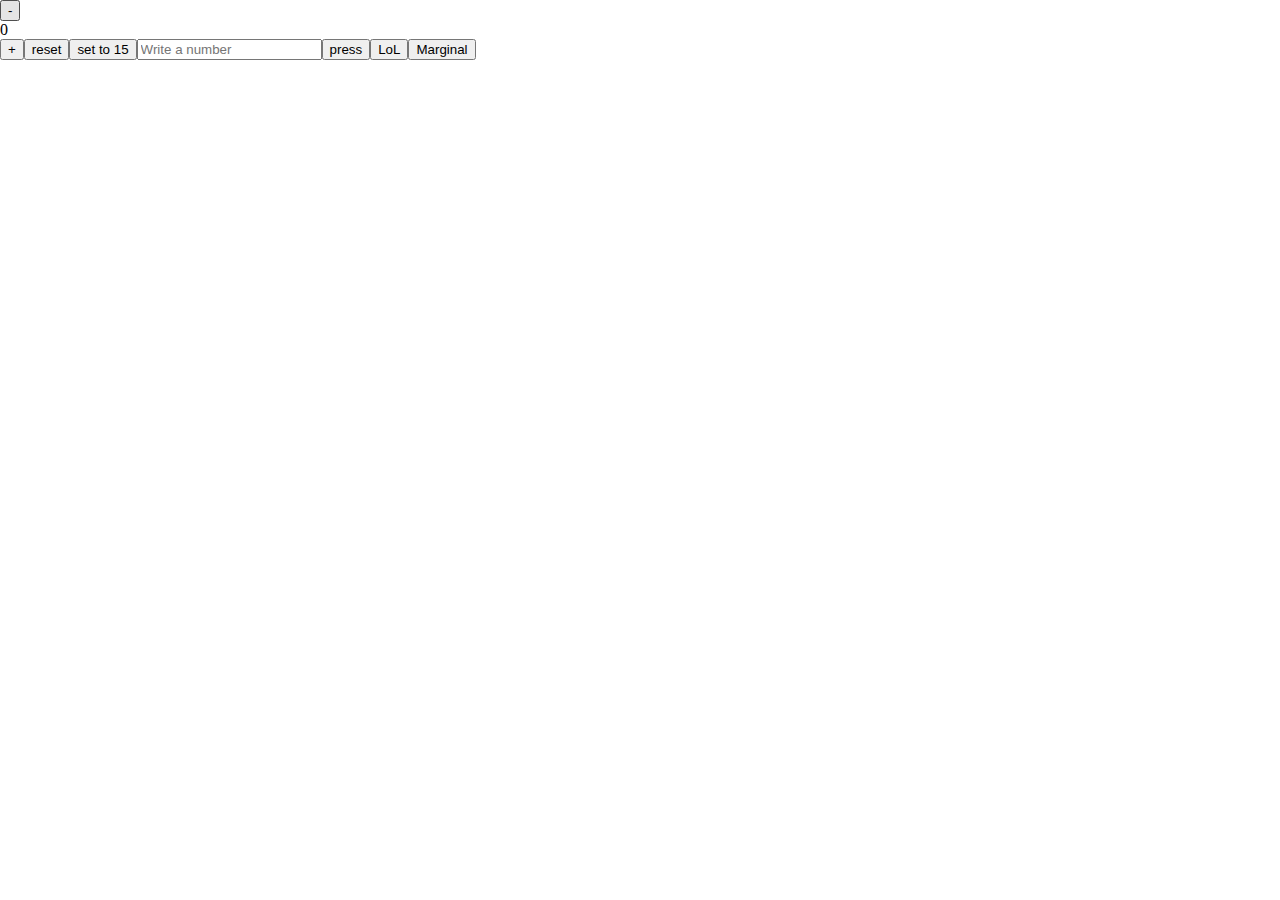
<file: index.html>
<!DOCTYPE HTML>
<html>
<head>
  <meta charset="UTF-8">
  <title>Main</title>
  <style>body { padding: 0; margin: 0; }</style>
</head>

<body>

<pre id="elm"></pre>

<script>
try {
(function(scope){
'use strict';

function F(arity, fun, wrapper) {
  wrapper.a = arity;
  wrapper.f = fun;
  return wrapper;
}

function F2(fun) {
  return F(2, fun, function(a) { return function(b) { return fun(a,b); }; })
}
function F3(fun) {
  return F(3, fun, function(a) {
    return function(b) { return function(c) { return fun(a, b, c); }; };
  });
}
function F4(fun) {
  return F(4, fun, function(a) { return function(b) { return function(c) {
    return function(d) { return fun(a, b, c, d); }; }; };
  });
}
function F5(fun) {
  return F(5, fun, function(a) { return function(b) { return function(c) {
    return function(d) { return function(e) { return fun(a, b, c, d, e); }; }; }; };
  });
}
function F6(fun) {
  return F(6, fun, function(a) { return function(b) { return function(c) {
    return function(d) { return function(e) { return function(f) {
    return fun(a, b, c, d, e, f); }; }; }; }; };
  });
}
function F7(fun) {
  return F(7, fun, function(a) { return function(b) { return function(c) {
    return function(d) { return function(e) { return function(f) {
    return function(g) { return fun(a, b, c, d, e, f, g); }; }; }; }; }; };
  });
}
function F8(fun) {
  return F(8, fun, function(a) { return function(b) { return function(c) {
    return function(d) { return function(e) { return function(f) {
    return function(g) { return function(h) {
    return fun(a, b, c, d, e, f, g, h); }; }; }; }; }; }; };
  });
}
function F9(fun) {
  return F(9, fun, function(a) { return function(b) { return function(c) {
    return function(d) { return function(e) { return function(f) {
    return function(g) { return function(h) { return function(i) {
    return fun(a, b, c, d, e, f, g, h, i); }; }; }; }; }; }; }; };
  });
}

function A2(fun, a, b) {
  return fun.a === 2 ? fun.f(a, b) : fun(a)(b);
}
function A3(fun, a, b, c) {
  return fun.a === 3 ? fun.f(a, b, c) : fun(a)(b)(c);
}
function A4(fun, a, b, c, d) {
  return fun.a === 4 ? fun.f(a, b, c, d) : fun(a)(b)(c)(d);
}
function A5(fun, a, b, c, d, e) {
  return fun.a === 5 ? fun.f(a, b, c, d, e) : fun(a)(b)(c)(d)(e);
}
function A6(fun, a, b, c, d, e, f) {
  return fun.a === 6 ? fun.f(a, b, c, d, e, f) : fun(a)(b)(c)(d)(e)(f);
}
function A7(fun, a, b, c, d, e, f, g) {
  return fun.a === 7 ? fun.f(a, b, c, d, e, f, g) : fun(a)(b)(c)(d)(e)(f)(g);
}
function A8(fun, a, b, c, d, e, f, g, h) {
  return fun.a === 8 ? fun.f(a, b, c, d, e, f, g, h) : fun(a)(b)(c)(d)(e)(f)(g)(h);
}
function A9(fun, a, b, c, d, e, f, g, h, i) {
  return fun.a === 9 ? fun.f(a, b, c, d, e, f, g, h, i) : fun(a)(b)(c)(d)(e)(f)(g)(h)(i);
}

console.warn('Compiled in DEV mode. Follow the advice at https://elm-lang.org/0.19.1/optimize for better performance and smaller assets.');


var _JsArray_empty = [];

function _JsArray_singleton(value)
{
    return [value];
}

function _JsArray_length(array)
{
    return array.length;
}

var _JsArray_initialize = F3(function(size, offset, func)
{
    var result = new Array(size);

    for (var i = 0; i < size; i++)
    {
        result[i] = func(offset + i);
    }

    return result;
});

var _JsArray_initializeFromList = F2(function (max, ls)
{
    var result = new Array(max);

    for (var i = 0; i < max && ls.b; i++)
    {
        result[i] = ls.a;
        ls = ls.b;
    }

    result.length = i;
    return _Utils_Tuple2(result, ls);
});

var _JsArray_unsafeGet = F2(function(index, array)
{
    return array[index];
});

var _JsArray_unsafeSet = F3(function(index, value, array)
{
    var length = array.length;
    var result = new Array(length);

    for (var i = 0; i < length; i++)
    {
        result[i] = array[i];
    }

    result[index] = value;
    return result;
});

var _JsArray_push = F2(function(value, array)
{
    var length = array.length;
    var result = new Array(length + 1);

    for (var i = 0; i < length; i++)
    {
        result[i] = array[i];
    }

    result[length] = value;
    return result;
});

var _JsArray_foldl = F3(function(func, acc, array)
{
    var length = array.length;

    for (var i = 0; i < length; i++)
    {
        acc = A2(func, array[i], acc);
    }

    return acc;
});

var _JsArray_foldr = F3(function(func, acc, array)
{
    for (var i = array.length - 1; i >= 0; i--)
    {
        acc = A2(func, array[i], acc);
    }

    return acc;
});

var _JsArray_map = F2(function(func, array)
{
    var length = array.length;
    var result = new Array(length);

    for (var i = 0; i < length; i++)
    {
        result[i] = func(array[i]);
    }

    return result;
});

var _JsArray_indexedMap = F3(function(func, offset, array)
{
    var length = array.length;
    var result = new Array(length);

    for (var i = 0; i < length; i++)
    {
        result[i] = A2(func, offset + i, array[i]);
    }

    return result;
});

var _JsArray_slice = F3(function(from, to, array)
{
    return array.slice(from, to);
});

var _JsArray_appendN = F3(function(n, dest, source)
{
    var destLen = dest.length;
    var itemsToCopy = n - destLen;

    if (itemsToCopy > source.length)
    {
        itemsToCopy = source.length;
    }

    var size = destLen + itemsToCopy;
    var result = new Array(size);

    for (var i = 0; i < destLen; i++)
    {
        result[i] = dest[i];
    }

    for (var i = 0; i < itemsToCopy; i++)
    {
        result[i + destLen] = source[i];
    }

    return result;
});



// LOG

var _Debug_log_UNUSED = F2(function(tag, value)
{
	return value;
});

var _Debug_log = F2(function(tag, value)
{
	console.log(tag + ': ' + _Debug_toString(value));
	return value;
});


// TODOS

function _Debug_todo(moduleName, region)
{
	return function(message) {
		_Debug_crash(8, moduleName, region, message);
	};
}

function _Debug_todoCase(moduleName, region, value)
{
	return function(message) {
		_Debug_crash(9, moduleName, region, value, message);
	};
}


// TO STRING

function _Debug_toString_UNUSED(value)
{
	return '<internals>';
}

function _Debug_toString(value)
{
	return _Debug_toAnsiString(false, value);
}

function _Debug_toAnsiString(ansi, value)
{
	if (typeof value === 'function')
	{
		return _Debug_internalColor(ansi, '<function>');
	}

	if (typeof value === 'boolean')
	{
		return _Debug_ctorColor(ansi, value ? 'True' : 'False');
	}

	if (typeof value === 'number')
	{
		return _Debug_numberColor(ansi, value + '');
	}

	if (value instanceof String)
	{
		return _Debug_charColor(ansi, "'" + _Debug_addSlashes(value, true) + "'");
	}

	if (typeof value === 'string')
	{
		return _Debug_stringColor(ansi, '"' + _Debug_addSlashes(value, false) + '"');
	}

	if (typeof value === 'object' && '$' in value)
	{
		var tag = value.$;

		if (typeof tag === 'number')
		{
			return _Debug_internalColor(ansi, '<internals>');
		}

		if (tag[0] === '#')
		{
			var output = [];
			for (var k in value)
			{
				if (k === '$') continue;
				output.push(_Debug_toAnsiString(ansi, value[k]));
			}
			return '(' + output.join(',') + ')';
		}

		if (tag === 'Set_elm_builtin')
		{
			return _Debug_ctorColor(ansi, 'Set')
				+ _Debug_fadeColor(ansi, '.fromList') + ' '
				+ _Debug_toAnsiString(ansi, $elm$core$Set$toList(value));
		}

		if (tag === 'RBNode_elm_builtin' || tag === 'RBEmpty_elm_builtin')
		{
			return _Debug_ctorColor(ansi, 'Dict')
				+ _Debug_fadeColor(ansi, '.fromList') + ' '
				+ _Debug_toAnsiString(ansi, $elm$core$Dict$toList(value));
		}

		if (tag === 'Array_elm_builtin')
		{
			return _Debug_ctorColor(ansi, 'Array')
				+ _Debug_fadeColor(ansi, '.fromList') + ' '
				+ _Debug_toAnsiString(ansi, $elm$core$Array$toList(value));
		}

		if (tag === '::' || tag === '[]')
		{
			var output = '[';

			value.b && (output += _Debug_toAnsiString(ansi, value.a), value = value.b)

			for (; value.b; value = value.b) // WHILE_CONS
			{
				output += ',' + _Debug_toAnsiString(ansi, value.a);
			}
			return output + ']';
		}

		var output = '';
		for (var i in value)
		{
			if (i === '$') continue;
			var str = _Debug_toAnsiString(ansi, value[i]);
			var c0 = str[0];
			var parenless = c0 === '{' || c0 === '(' || c0 === '[' || c0 === '<' || c0 === '"' || str.indexOf(' ') < 0;
			output += ' ' + (parenless ? str : '(' + str + ')');
		}
		return _Debug_ctorColor(ansi, tag) + output;
	}

	if (typeof DataView === 'function' && value instanceof DataView)
	{
		return _Debug_stringColor(ansi, '<' + value.byteLength + ' bytes>');
	}

	if (typeof File !== 'undefined' && value instanceof File)
	{
		return _Debug_internalColor(ansi, '<' + value.name + '>');
	}

	if (typeof value === 'object')
	{
		var output = [];
		for (var key in value)
		{
			var field = key[0] === '_' ? key.slice(1) : key;
			output.push(_Debug_fadeColor(ansi, field) + ' = ' + _Debug_toAnsiString(ansi, value[key]));
		}
		if (output.length === 0)
		{
			return '{}';
		}
		return '{ ' + output.join(', ') + ' }';
	}

	return _Debug_internalColor(ansi, '<internals>');
}

function _Debug_addSlashes(str, isChar)
{
	var s = str
		.replace(/\\/g, '\\\\')
		.replace(/\n/g, '\\n')
		.replace(/\t/g, '\\t')
		.replace(/\r/g, '\\r')
		.replace(/\v/g, '\\v')
		.replace(/\0/g, '\\0');

	if (isChar)
	{
		return s.replace(/\'/g, '\\\'');
	}
	else
	{
		return s.replace(/\"/g, '\\"');
	}
}

function _Debug_ctorColor(ansi, string)
{
	return ansi ? '\x1b[96m' + string + '\x1b[0m' : string;
}

function _Debug_numberColor(ansi, string)
{
	return ansi ? '\x1b[95m' + string + '\x1b[0m' : string;
}

function _Debug_stringColor(ansi, string)
{
	return ansi ? '\x1b[93m' + string + '\x1b[0m' : string;
}

function _Debug_charColor(ansi, string)
{
	return ansi ? '\x1b[92m' + string + '\x1b[0m' : string;
}

function _Debug_fadeColor(ansi, string)
{
	return ansi ? '\x1b[37m' + string + '\x1b[0m' : string;
}

function _Debug_internalColor(ansi, string)
{
	return ansi ? '\x1b[36m' + string + '\x1b[0m' : string;
}

function _Debug_toHexDigit(n)
{
	return String.fromCharCode(n < 10 ? 48 + n : 55 + n);
}


// CRASH


function _Debug_crash_UNUSED(identifier)
{
	throw new Error('https://github.com/elm/core/blob/1.0.0/hints/' + identifier + '.md');
}


function _Debug_crash(identifier, fact1, fact2, fact3, fact4)
{
	switch(identifier)
	{
		case 0:
			throw new Error('What node should I take over? In JavaScript I need something like:\n\n    Elm.Main.init({\n        node: document.getElementById("elm-node")\n    })\n\nYou need to do this with any Browser.sandbox or Browser.element program.');

		case 1:
			throw new Error('Browser.application programs cannot handle URLs like this:\n\n    ' + document.location.href + '\n\nWhat is the root? The root of your file system? Try looking at this program with `elm reactor` or some other server.');

		case 2:
			var jsonErrorString = fact1;
			throw new Error('Problem with the flags given to your Elm program on initialization.\n\n' + jsonErrorString);

		case 3:
			var portName = fact1;
			throw new Error('There can only be one port named `' + portName + '`, but your program has multiple.');

		case 4:
			var portName = fact1;
			var problem = fact2;
			throw new Error('Trying to send an unexpected type of value through port `' + portName + '`:\n' + problem);

		case 5:
			throw new Error('Trying to use `(==)` on functions.\nThere is no way to know if functions are "the same" in the Elm sense.\nRead more about this at https://package.elm-lang.org/packages/elm/core/latest/Basics#== which describes why it is this way and what the better version will look like.');

		case 6:
			var moduleName = fact1;
			throw new Error('Your page is loading multiple Elm scripts with a module named ' + moduleName + '. Maybe a duplicate script is getting loaded accidentally? If not, rename one of them so I know which is which!');

		case 8:
			var moduleName = fact1;
			var region = fact2;
			var message = fact3;
			throw new Error('TODO in module `' + moduleName + '` ' + _Debug_regionToString(region) + '\n\n' + message);

		case 9:
			var moduleName = fact1;
			var region = fact2;
			var value = fact3;
			var message = fact4;
			throw new Error(
				'TODO in module `' + moduleName + '` from the `case` expression '
				+ _Debug_regionToString(region) + '\n\nIt received the following value:\n\n    '
				+ _Debug_toString(value).replace('\n', '\n    ')
				+ '\n\nBut the branch that handles it says:\n\n    ' + message.replace('\n', '\n    ')
			);

		case 10:
			throw new Error('Bug in https://github.com/elm/virtual-dom/issues');

		case 11:
			throw new Error('Cannot perform mod 0. Division by zero error.');
	}
}

function _Debug_regionToString(region)
{
	if (region.start.line === region.end.line)
	{
		return 'on line ' + region.start.line;
	}
	return 'on lines ' + region.start.line + ' through ' + region.end.line;
}



// EQUALITY

function _Utils_eq(x, y)
{
	for (
		var pair, stack = [], isEqual = _Utils_eqHelp(x, y, 0, stack);
		isEqual && (pair = stack.pop());
		isEqual = _Utils_eqHelp(pair.a, pair.b, 0, stack)
		)
	{}

	return isEqual;
}

function _Utils_eqHelp(x, y, depth, stack)
{
	if (x === y)
	{
		return true;
	}

	if (typeof x !== 'object' || x === null || y === null)
	{
		typeof x === 'function' && _Debug_crash(5);
		return false;
	}

	if (depth > 100)
	{
		stack.push(_Utils_Tuple2(x,y));
		return true;
	}

	/**/
	if (x.$ === 'Set_elm_builtin')
	{
		x = $elm$core$Set$toList(x);
		y = $elm$core$Set$toList(y);
	}
	if (x.$ === 'RBNode_elm_builtin' || x.$ === 'RBEmpty_elm_builtin')
	{
		x = $elm$core$Dict$toList(x);
		y = $elm$core$Dict$toList(y);
	}
	//*/

	/**_UNUSED/
	if (x.$ < 0)
	{
		x = $elm$core$Dict$toList(x);
		y = $elm$core$Dict$toList(y);
	}
	//*/

	for (var key in x)
	{
		if (!_Utils_eqHelp(x[key], y[key], depth + 1, stack))
		{
			return false;
		}
	}
	return true;
}

var _Utils_equal = F2(_Utils_eq);
var _Utils_notEqual = F2(function(a, b) { return !_Utils_eq(a,b); });



// COMPARISONS

// Code in Generate/JavaScript.hs, Basics.js, and List.js depends on
// the particular integer values assigned to LT, EQ, and GT.

function _Utils_cmp(x, y, ord)
{
	if (typeof x !== 'object')
	{
		return x === y ? /*EQ*/ 0 : x < y ? /*LT*/ -1 : /*GT*/ 1;
	}

	/**/
	if (x instanceof String)
	{
		var a = x.valueOf();
		var b = y.valueOf();
		return a === b ? 0 : a < b ? -1 : 1;
	}
	//*/

	/**_UNUSED/
	if (typeof x.$ === 'undefined')
	//*/
	/**/
	if (x.$[0] === '#')
	//*/
	{
		return (ord = _Utils_cmp(x.a, y.a))
			? ord
			: (ord = _Utils_cmp(x.b, y.b))
				? ord
				: _Utils_cmp(x.c, y.c);
	}

	// traverse conses until end of a list or a mismatch
	for (; x.b && y.b && !(ord = _Utils_cmp(x.a, y.a)); x = x.b, y = y.b) {} // WHILE_CONSES
	return ord || (x.b ? /*GT*/ 1 : y.b ? /*LT*/ -1 : /*EQ*/ 0);
}

var _Utils_lt = F2(function(a, b) { return _Utils_cmp(a, b) < 0; });
var _Utils_le = F2(function(a, b) { return _Utils_cmp(a, b) < 1; });
var _Utils_gt = F2(function(a, b) { return _Utils_cmp(a, b) > 0; });
var _Utils_ge = F2(function(a, b) { return _Utils_cmp(a, b) >= 0; });

var _Utils_compare = F2(function(x, y)
{
	var n = _Utils_cmp(x, y);
	return n < 0 ? $elm$core$Basics$LT : n ? $elm$core$Basics$GT : $elm$core$Basics$EQ;
});


// COMMON VALUES

var _Utils_Tuple0_UNUSED = 0;
var _Utils_Tuple0 = { $: '#0' };

function _Utils_Tuple2_UNUSED(a, b) { return { a: a, b: b }; }
function _Utils_Tuple2(a, b) { return { $: '#2', a: a, b: b }; }

function _Utils_Tuple3_UNUSED(a, b, c) { return { a: a, b: b, c: c }; }
function _Utils_Tuple3(a, b, c) { return { $: '#3', a: a, b: b, c: c }; }

function _Utils_chr_UNUSED(c) { return c; }
function _Utils_chr(c) { return new String(c); }


// RECORDS

function _Utils_update(oldRecord, updatedFields)
{
	var newRecord = {};

	for (var key in oldRecord)
	{
		newRecord[key] = oldRecord[key];
	}

	for (var key in updatedFields)
	{
		newRecord[key] = updatedFields[key];
	}

	return newRecord;
}


// APPEND

var _Utils_append = F2(_Utils_ap);

function _Utils_ap(xs, ys)
{
	// append Strings
	if (typeof xs === 'string')
	{
		return xs + ys;
	}

	// append Lists
	if (!xs.b)
	{
		return ys;
	}
	var root = _List_Cons(xs.a, ys);
	xs = xs.b
	for (var curr = root; xs.b; xs = xs.b) // WHILE_CONS
	{
		curr = curr.b = _List_Cons(xs.a, ys);
	}
	return root;
}



var _List_Nil_UNUSED = { $: 0 };
var _List_Nil = { $: '[]' };

function _List_Cons_UNUSED(hd, tl) { return { $: 1, a: hd, b: tl }; }
function _List_Cons(hd, tl) { return { $: '::', a: hd, b: tl }; }


var _List_cons = F2(_List_Cons);

function _List_fromArray(arr)
{
	var out = _List_Nil;
	for (var i = arr.length; i--; )
	{
		out = _List_Cons(arr[i], out);
	}
	return out;
}

function _List_toArray(xs)
{
	for (var out = []; xs.b; xs = xs.b) // WHILE_CONS
	{
		out.push(xs.a);
	}
	return out;
}

var _List_map2 = F3(function(f, xs, ys)
{
	for (var arr = []; xs.b && ys.b; xs = xs.b, ys = ys.b) // WHILE_CONSES
	{
		arr.push(A2(f, xs.a, ys.a));
	}
	return _List_fromArray(arr);
});

var _List_map3 = F4(function(f, xs, ys, zs)
{
	for (var arr = []; xs.b && ys.b && zs.b; xs = xs.b, ys = ys.b, zs = zs.b) // WHILE_CONSES
	{
		arr.push(A3(f, xs.a, ys.a, zs.a));
	}
	return _List_fromArray(arr);
});

var _List_map4 = F5(function(f, ws, xs, ys, zs)
{
	for (var arr = []; ws.b && xs.b && ys.b && zs.b; ws = ws.b, xs = xs.b, ys = ys.b, zs = zs.b) // WHILE_CONSES
	{
		arr.push(A4(f, ws.a, xs.a, ys.a, zs.a));
	}
	return _List_fromArray(arr);
});

var _List_map5 = F6(function(f, vs, ws, xs, ys, zs)
{
	for (var arr = []; vs.b && ws.b && xs.b && ys.b && zs.b; vs = vs.b, ws = ws.b, xs = xs.b, ys = ys.b, zs = zs.b) // WHILE_CONSES
	{
		arr.push(A5(f, vs.a, ws.a, xs.a, ys.a, zs.a));
	}
	return _List_fromArray(arr);
});

var _List_sortBy = F2(function(f, xs)
{
	return _List_fromArray(_List_toArray(xs).sort(function(a, b) {
		return _Utils_cmp(f(a), f(b));
	}));
});

var _List_sortWith = F2(function(f, xs)
{
	return _List_fromArray(_List_toArray(xs).sort(function(a, b) {
		var ord = A2(f, a, b);
		return ord === $elm$core$Basics$EQ ? 0 : ord === $elm$core$Basics$LT ? -1 : 1;
	}));
});



// MATH

var _Basics_add = F2(function(a, b) { return a + b; });
var _Basics_sub = F2(function(a, b) { return a - b; });
var _Basics_mul = F2(function(a, b) { return a * b; });
var _Basics_fdiv = F2(function(a, b) { return a / b; });
var _Basics_idiv = F2(function(a, b) { return (a / b) | 0; });
var _Basics_pow = F2(Math.pow);

var _Basics_remainderBy = F2(function(b, a) { return a % b; });

// https://www.microsoft.com/en-us/research/wp-content/uploads/2016/02/divmodnote-letter.pdf
var _Basics_modBy = F2(function(modulus, x)
{
	var answer = x % modulus;
	return modulus === 0
		? _Debug_crash(11)
		:
	((answer > 0 && modulus < 0) || (answer < 0 && modulus > 0))
		? answer + modulus
		: answer;
});


// TRIGONOMETRY

var _Basics_pi = Math.PI;
var _Basics_e = Math.E;
var _Basics_cos = Math.cos;
var _Basics_sin = Math.sin;
var _Basics_tan = Math.tan;
var _Basics_acos = Math.acos;
var _Basics_asin = Math.asin;
var _Basics_atan = Math.atan;
var _Basics_atan2 = F2(Math.atan2);


// MORE MATH

function _Basics_toFloat(x) { return x; }
function _Basics_truncate(n) { return n | 0; }
function _Basics_isInfinite(n) { return n === Infinity || n === -Infinity; }

var _Basics_ceiling = Math.ceil;
var _Basics_floor = Math.floor;
var _Basics_round = Math.round;
var _Basics_sqrt = Math.sqrt;
var _Basics_log = Math.log;
var _Basics_isNaN = isNaN;


// BOOLEANS

function _Basics_not(bool) { return !bool; }
var _Basics_and = F2(function(a, b) { return a && b; });
var _Basics_or  = F2(function(a, b) { return a || b; });
var _Basics_xor = F2(function(a, b) { return a !== b; });



var _String_cons = F2(function(chr, str)
{
	return chr + str;
});

function _String_uncons(string)
{
	var word = string.charCodeAt(0);
	return !isNaN(word)
		? $elm$core$Maybe$Just(
			0xD800 <= word && word <= 0xDBFF
				? _Utils_Tuple2(_Utils_chr(string[0] + string[1]), string.slice(2))
				: _Utils_Tuple2(_Utils_chr(string[0]), string.slice(1))
		)
		: $elm$core$Maybe$Nothing;
}

var _String_append = F2(function(a, b)
{
	return a + b;
});

function _String_length(str)
{
	return str.length;
}

var _String_map = F2(function(func, string)
{
	var len = string.length;
	var array = new Array(len);
	var i = 0;
	while (i < len)
	{
		var word = string.charCodeAt(i);
		if (0xD800 <= word && word <= 0xDBFF)
		{
			array[i] = func(_Utils_chr(string[i] + string[i+1]));
			i += 2;
			continue;
		}
		array[i] = func(_Utils_chr(string[i]));
		i++;
	}
	return array.join('');
});

var _String_filter = F2(function(isGood, str)
{
	var arr = [];
	var len = str.length;
	var i = 0;
	while (i < len)
	{
		var char = str[i];
		var word = str.charCodeAt(i);
		i++;
		if (0xD800 <= word && word <= 0xDBFF)
		{
			char += str[i];
			i++;
		}

		if (isGood(_Utils_chr(char)))
		{
			arr.push(char);
		}
	}
	return arr.join('');
});

function _String_reverse(str)
{
	var len = str.length;
	var arr = new Array(len);
	var i = 0;
	while (i < len)
	{
		var word = str.charCodeAt(i);
		if (0xD800 <= word && word <= 0xDBFF)
		{
			arr[len - i] = str[i + 1];
			i++;
			arr[len - i] = str[i - 1];
			i++;
		}
		else
		{
			arr[len - i] = str[i];
			i++;
		}
	}
	return arr.join('');
}

var _String_foldl = F3(function(func, state, string)
{
	var len = string.length;
	var i = 0;
	while (i < len)
	{
		var char = string[i];
		var word = string.charCodeAt(i);
		i++;
		if (0xD800 <= word && word <= 0xDBFF)
		{
			char += string[i];
			i++;
		}
		state = A2(func, _Utils_chr(char), state);
	}
	return state;
});

var _String_foldr = F3(function(func, state, string)
{
	var i = string.length;
	while (i--)
	{
		var char = string[i];
		var word = string.charCodeAt(i);
		if (0xDC00 <= word && word <= 0xDFFF)
		{
			i--;
			char = string[i] + char;
		}
		state = A2(func, _Utils_chr(char), state);
	}
	return state;
});

var _String_split = F2(function(sep, str)
{
	return str.split(sep);
});

var _String_join = F2(function(sep, strs)
{
	return strs.join(sep);
});

var _String_slice = F3(function(start, end, str) {
	return str.slice(start, end);
});

function _String_trim(str)
{
	return str.trim();
}

function _String_trimLeft(str)
{
	return str.replace(/^\s+/, '');
}

function _String_trimRight(str)
{
	return str.replace(/\s+$/, '');
}

function _String_words(str)
{
	return _List_fromArray(str.trim().split(/\s+/g));
}

function _String_lines(str)
{
	return _List_fromArray(str.split(/\r\n|\r|\n/g));
}

function _String_toUpper(str)
{
	return str.toUpperCase();
}

function _String_toLower(str)
{
	return str.toLowerCase();
}

var _String_any = F2(function(isGood, string)
{
	var i = string.length;
	while (i--)
	{
		var char = string[i];
		var word = string.charCodeAt(i);
		if (0xDC00 <= word && word <= 0xDFFF)
		{
			i--;
			char = string[i] + char;
		}
		if (isGood(_Utils_chr(char)))
		{
			return true;
		}
	}
	return false;
});

var _String_all = F2(function(isGood, string)
{
	var i = string.length;
	while (i--)
	{
		var char = string[i];
		var word = string.charCodeAt(i);
		if (0xDC00 <= word && word <= 0xDFFF)
		{
			i--;
			char = string[i] + char;
		}
		if (!isGood(_Utils_chr(char)))
		{
			return false;
		}
	}
	return true;
});

var _String_contains = F2(function(sub, str)
{
	return str.indexOf(sub) > -1;
});

var _String_startsWith = F2(function(sub, str)
{
	return str.indexOf(sub) === 0;
});

var _String_endsWith = F2(function(sub, str)
{
	return str.length >= sub.length &&
		str.lastIndexOf(sub) === str.length - sub.length;
});

var _String_indexes = F2(function(sub, str)
{
	var subLen = sub.length;

	if (subLen < 1)
	{
		return _List_Nil;
	}

	var i = 0;
	var is = [];

	while ((i = str.indexOf(sub, i)) > -1)
	{
		is.push(i);
		i = i + subLen;
	}

	return _List_fromArray(is);
});


// TO STRING

function _String_fromNumber(number)
{
	return number + '';
}


// INT CONVERSIONS

function _String_toInt(str)
{
	var total = 0;
	var code0 = str.charCodeAt(0);
	var start = code0 == 0x2B /* + */ || code0 == 0x2D /* - */ ? 1 : 0;

	for (var i = start; i < str.length; ++i)
	{
		var code = str.charCodeAt(i);
		if (code < 0x30 || 0x39 < code)
		{
			return $elm$core$Maybe$Nothing;
		}
		total = 10 * total + code - 0x30;
	}

	return i == start
		? $elm$core$Maybe$Nothing
		: $elm$core$Maybe$Just(code0 == 0x2D ? -total : total);
}


// FLOAT CONVERSIONS

function _String_toFloat(s)
{
	// check if it is a hex, octal, or binary number
	if (s.length === 0 || /[\sxbo]/.test(s))
	{
		return $elm$core$Maybe$Nothing;
	}
	var n = +s;
	// faster isNaN check
	return n === n ? $elm$core$Maybe$Just(n) : $elm$core$Maybe$Nothing;
}

function _String_fromList(chars)
{
	return _List_toArray(chars).join('');
}




function _Char_toCode(char)
{
	var code = char.charCodeAt(0);
	if (0xD800 <= code && code <= 0xDBFF)
	{
		return (code - 0xD800) * 0x400 + char.charCodeAt(1) - 0xDC00 + 0x10000
	}
	return code;
}

function _Char_fromCode(code)
{
	return _Utils_chr(
		(code < 0 || 0x10FFFF < code)
			? '\uFFFD'
			:
		(code <= 0xFFFF)
			? String.fromCharCode(code)
			:
		(code -= 0x10000,
			String.fromCharCode(Math.floor(code / 0x400) + 0xD800, code % 0x400 + 0xDC00)
		)
	);
}

function _Char_toUpper(char)
{
	return _Utils_chr(char.toUpperCase());
}

function _Char_toLower(char)
{
	return _Utils_chr(char.toLowerCase());
}

function _Char_toLocaleUpper(char)
{
	return _Utils_chr(char.toLocaleUpperCase());
}

function _Char_toLocaleLower(char)
{
	return _Utils_chr(char.toLocaleLowerCase());
}



/**/
function _Json_errorToString(error)
{
	return $elm$json$Json$Decode$errorToString(error);
}
//*/


// CORE DECODERS

function _Json_succeed(msg)
{
	return {
		$: 0,
		a: msg
	};
}

function _Json_fail(msg)
{
	return {
		$: 1,
		a: msg
	};
}

function _Json_decodePrim(decoder)
{
	return { $: 2, b: decoder };
}

var _Json_decodeInt = _Json_decodePrim(function(value) {
	return (typeof value !== 'number')
		? _Json_expecting('an INT', value)
		:
	(-2147483647 < value && value < 2147483647 && (value | 0) === value)
		? $elm$core$Result$Ok(value)
		:
	(isFinite(value) && !(value % 1))
		? $elm$core$Result$Ok(value)
		: _Json_expecting('an INT', value);
});

var _Json_decodeBool = _Json_decodePrim(function(value) {
	return (typeof value === 'boolean')
		? $elm$core$Result$Ok(value)
		: _Json_expecting('a BOOL', value);
});

var _Json_decodeFloat = _Json_decodePrim(function(value) {
	return (typeof value === 'number')
		? $elm$core$Result$Ok(value)
		: _Json_expecting('a FLOAT', value);
});

var _Json_decodeValue = _Json_decodePrim(function(value) {
	return $elm$core$Result$Ok(_Json_wrap(value));
});

var _Json_decodeString = _Json_decodePrim(function(value) {
	return (typeof value === 'string')
		? $elm$core$Result$Ok(value)
		: (value instanceof String)
			? $elm$core$Result$Ok(value + '')
			: _Json_expecting('a STRING', value);
});

function _Json_decodeList(decoder) { return { $: 3, b: decoder }; }
function _Json_decodeArray(decoder) { return { $: 4, b: decoder }; }

function _Json_decodeNull(value) { return { $: 5, c: value }; }

var _Json_decodeField = F2(function(field, decoder)
{
	return {
		$: 6,
		d: field,
		b: decoder
	};
});

var _Json_decodeIndex = F2(function(index, decoder)
{
	return {
		$: 7,
		e: index,
		b: decoder
	};
});

function _Json_decodeKeyValuePairs(decoder)
{
	return {
		$: 8,
		b: decoder
	};
}

function _Json_mapMany(f, decoders)
{
	return {
		$: 9,
		f: f,
		g: decoders
	};
}

var _Json_andThen = F2(function(callback, decoder)
{
	return {
		$: 10,
		b: decoder,
		h: callback
	};
});

function _Json_oneOf(decoders)
{
	return {
		$: 11,
		g: decoders
	};
}


// DECODING OBJECTS

var _Json_map1 = F2(function(f, d1)
{
	return _Json_mapMany(f, [d1]);
});

var _Json_map2 = F3(function(f, d1, d2)
{
	return _Json_mapMany(f, [d1, d2]);
});

var _Json_map3 = F4(function(f, d1, d2, d3)
{
	return _Json_mapMany(f, [d1, d2, d3]);
});

var _Json_map4 = F5(function(f, d1, d2, d3, d4)
{
	return _Json_mapMany(f, [d1, d2, d3, d4]);
});

var _Json_map5 = F6(function(f, d1, d2, d3, d4, d5)
{
	return _Json_mapMany(f, [d1, d2, d3, d4, d5]);
});

var _Json_map6 = F7(function(f, d1, d2, d3, d4, d5, d6)
{
	return _Json_mapMany(f, [d1, d2, d3, d4, d5, d6]);
});

var _Json_map7 = F8(function(f, d1, d2, d3, d4, d5, d6, d7)
{
	return _Json_mapMany(f, [d1, d2, d3, d4, d5, d6, d7]);
});

var _Json_map8 = F9(function(f, d1, d2, d3, d4, d5, d6, d7, d8)
{
	return _Json_mapMany(f, [d1, d2, d3, d4, d5, d6, d7, d8]);
});


// DECODE

var _Json_runOnString = F2(function(decoder, string)
{
	try
	{
		var value = JSON.parse(string);
		return _Json_runHelp(decoder, value);
	}
	catch (e)
	{
		return $elm$core$Result$Err(A2($elm$json$Json$Decode$Failure, 'This is not valid JSON! ' + e.message, _Json_wrap(string)));
	}
});

var _Json_run = F2(function(decoder, value)
{
	return _Json_runHelp(decoder, _Json_unwrap(value));
});

function _Json_runHelp(decoder, value)
{
	switch (decoder.$)
	{
		case 2:
			return decoder.b(value);

		case 5:
			return (value === null)
				? $elm$core$Result$Ok(decoder.c)
				: _Json_expecting('null', value);

		case 3:
			if (!_Json_isArray(value))
			{
				return _Json_expecting('a LIST', value);
			}
			return _Json_runArrayDecoder(decoder.b, value, _List_fromArray);

		case 4:
			if (!_Json_isArray(value))
			{
				return _Json_expecting('an ARRAY', value);
			}
			return _Json_runArrayDecoder(decoder.b, value, _Json_toElmArray);

		case 6:
			var field = decoder.d;
			if (typeof value !== 'object' || value === null || !(field in value))
			{
				return _Json_expecting('an OBJECT with a field named `' + field + '`', value);
			}
			var result = _Json_runHelp(decoder.b, value[field]);
			return ($elm$core$Result$isOk(result)) ? result : $elm$core$Result$Err(A2($elm$json$Json$Decode$Field, field, result.a));

		case 7:
			var index = decoder.e;
			if (!_Json_isArray(value))
			{
				return _Json_expecting('an ARRAY', value);
			}
			if (index >= value.length)
			{
				return _Json_expecting('a LONGER array. Need index ' + index + ' but only see ' + value.length + ' entries', value);
			}
			var result = _Json_runHelp(decoder.b, value[index]);
			return ($elm$core$Result$isOk(result)) ? result : $elm$core$Result$Err(A2($elm$json$Json$Decode$Index, index, result.a));

		case 8:
			if (typeof value !== 'object' || value === null || _Json_isArray(value))
			{
				return _Json_expecting('an OBJECT', value);
			}

			var keyValuePairs = _List_Nil;
			// TODO test perf of Object.keys and switch when support is good enough
			for (var key in value)
			{
				if (value.hasOwnProperty(key))
				{
					var result = _Json_runHelp(decoder.b, value[key]);
					if (!$elm$core$Result$isOk(result))
					{
						return $elm$core$Result$Err(A2($elm$json$Json$Decode$Field, key, result.a));
					}
					keyValuePairs = _List_Cons(_Utils_Tuple2(key, result.a), keyValuePairs);
				}
			}
			return $elm$core$Result$Ok($elm$core$List$reverse(keyValuePairs));

		case 9:
			var answer = decoder.f;
			var decoders = decoder.g;
			for (var i = 0; i < decoders.length; i++)
			{
				var result = _Json_runHelp(decoders[i], value);
				if (!$elm$core$Result$isOk(result))
				{
					return result;
				}
				answer = answer(result.a);
			}
			return $elm$core$Result$Ok(answer);

		case 10:
			var result = _Json_runHelp(decoder.b, value);
			return (!$elm$core$Result$isOk(result))
				? result
				: _Json_runHelp(decoder.h(result.a), value);

		case 11:
			var errors = _List_Nil;
			for (var temp = decoder.g; temp.b; temp = temp.b) // WHILE_CONS
			{
				var result = _Json_runHelp(temp.a, value);
				if ($elm$core$Result$isOk(result))
				{
					return result;
				}
				errors = _List_Cons(result.a, errors);
			}
			return $elm$core$Result$Err($elm$json$Json$Decode$OneOf($elm$core$List$reverse(errors)));

		case 1:
			return $elm$core$Result$Err(A2($elm$json$Json$Decode$Failure, decoder.a, _Json_wrap(value)));

		case 0:
			return $elm$core$Result$Ok(decoder.a);
	}
}

function _Json_runArrayDecoder(decoder, value, toElmValue)
{
	var len = value.length;
	var array = new Array(len);
	for (var i = 0; i < len; i++)
	{
		var result = _Json_runHelp(decoder, value[i]);
		if (!$elm$core$Result$isOk(result))
		{
			return $elm$core$Result$Err(A2($elm$json$Json$Decode$Index, i, result.a));
		}
		array[i] = result.a;
	}
	return $elm$core$Result$Ok(toElmValue(array));
}

function _Json_isArray(value)
{
	return Array.isArray(value) || (typeof FileList !== 'undefined' && value instanceof FileList);
}

function _Json_toElmArray(array)
{
	return A2($elm$core$Array$initialize, array.length, function(i) { return array[i]; });
}

function _Json_expecting(type, value)
{
	return $elm$core$Result$Err(A2($elm$json$Json$Decode$Failure, 'Expecting ' + type, _Json_wrap(value)));
}


// EQUALITY

function _Json_equality(x, y)
{
	if (x === y)
	{
		return true;
	}

	if (x.$ !== y.$)
	{
		return false;
	}

	switch (x.$)
	{
		case 0:
		case 1:
			return x.a === y.a;

		case 2:
			return x.b === y.b;

		case 5:
			return x.c === y.c;

		case 3:
		case 4:
		case 8:
			return _Json_equality(x.b, y.b);

		case 6:
			return x.d === y.d && _Json_equality(x.b, y.b);

		case 7:
			return x.e === y.e && _Json_equality(x.b, y.b);

		case 9:
			return x.f === y.f && _Json_listEquality(x.g, y.g);

		case 10:
			return x.h === y.h && _Json_equality(x.b, y.b);

		case 11:
			return _Json_listEquality(x.g, y.g);
	}
}

function _Json_listEquality(aDecoders, bDecoders)
{
	var len = aDecoders.length;
	if (len !== bDecoders.length)
	{
		return false;
	}
	for (var i = 0; i < len; i++)
	{
		if (!_Json_equality(aDecoders[i], bDecoders[i]))
		{
			return false;
		}
	}
	return true;
}


// ENCODE

var _Json_encode = F2(function(indentLevel, value)
{
	return JSON.stringify(_Json_unwrap(value), null, indentLevel) + '';
});

function _Json_wrap(value) { return { $: 0, a: value }; }
function _Json_unwrap(value) { return value.a; }

function _Json_wrap_UNUSED(value) { return value; }
function _Json_unwrap_UNUSED(value) { return value; }

function _Json_emptyArray() { return []; }
function _Json_emptyObject() { return {}; }

var _Json_addField = F3(function(key, value, object)
{
	object[key] = _Json_unwrap(value);
	return object;
});

function _Json_addEntry(func)
{
	return F2(function(entry, array)
	{
		array.push(_Json_unwrap(func(entry)));
		return array;
	});
}

var _Json_encodeNull = _Json_wrap(null);



// TASKS

function _Scheduler_succeed(value)
{
	return {
		$: 0,
		a: value
	};
}

function _Scheduler_fail(error)
{
	return {
		$: 1,
		a: error
	};
}

function _Scheduler_binding(callback)
{
	return {
		$: 2,
		b: callback,
		c: null
	};
}

var _Scheduler_andThen = F2(function(callback, task)
{
	return {
		$: 3,
		b: callback,
		d: task
	};
});

var _Scheduler_onError = F2(function(callback, task)
{
	return {
		$: 4,
		b: callback,
		d: task
	};
});

function _Scheduler_receive(callback)
{
	return {
		$: 5,
		b: callback
	};
}


// PROCESSES

var _Scheduler_guid = 0;

function _Scheduler_rawSpawn(task)
{
	var proc = {
		$: 0,
		e: _Scheduler_guid++,
		f: task,
		g: null,
		h: []
	};

	_Scheduler_enqueue(proc);

	return proc;
}

function _Scheduler_spawn(task)
{
	return _Scheduler_binding(function(callback) {
		callback(_Scheduler_succeed(_Scheduler_rawSpawn(task)));
	});
}

function _Scheduler_rawSend(proc, msg)
{
	proc.h.push(msg);
	_Scheduler_enqueue(proc);
}

var _Scheduler_send = F2(function(proc, msg)
{
	return _Scheduler_binding(function(callback) {
		_Scheduler_rawSend(proc, msg);
		callback(_Scheduler_succeed(_Utils_Tuple0));
	});
});

function _Scheduler_kill(proc)
{
	return _Scheduler_binding(function(callback) {
		var task = proc.f;
		if (task.$ === 2 && task.c)
		{
			task.c();
		}

		proc.f = null;

		callback(_Scheduler_succeed(_Utils_Tuple0));
	});
}


/* STEP PROCESSES

type alias Process =
  { $ : tag
  , id : unique_id
  , root : Task
  , stack : null | { $: SUCCEED | FAIL, a: callback, b: stack }
  , mailbox : [msg]
  }

*/


var _Scheduler_working = false;
var _Scheduler_queue = [];


function _Scheduler_enqueue(proc)
{
	_Scheduler_queue.push(proc);
	if (_Scheduler_working)
	{
		return;
	}
	_Scheduler_working = true;
	while (proc = _Scheduler_queue.shift())
	{
		_Scheduler_step(proc);
	}
	_Scheduler_working = false;
}


function _Scheduler_step(proc)
{
	while (proc.f)
	{
		var rootTag = proc.f.$;
		if (rootTag === 0 || rootTag === 1)
		{
			while (proc.g && proc.g.$ !== rootTag)
			{
				proc.g = proc.g.i;
			}
			if (!proc.g)
			{
				return;
			}
			proc.f = proc.g.b(proc.f.a);
			proc.g = proc.g.i;
		}
		else if (rootTag === 2)
		{
			proc.f.c = proc.f.b(function(newRoot) {
				proc.f = newRoot;
				_Scheduler_enqueue(proc);
			});
			return;
		}
		else if (rootTag === 5)
		{
			if (proc.h.length === 0)
			{
				return;
			}
			proc.f = proc.f.b(proc.h.shift());
		}
		else // if (rootTag === 3 || rootTag === 4)
		{
			proc.g = {
				$: rootTag === 3 ? 0 : 1,
				b: proc.f.b,
				i: proc.g
			};
			proc.f = proc.f.d;
		}
	}
}



function _Process_sleep(time)
{
	return _Scheduler_binding(function(callback) {
		var id = setTimeout(function() {
			callback(_Scheduler_succeed(_Utils_Tuple0));
		}, time);

		return function() { clearTimeout(id); };
	});
}




// PROGRAMS


var _Platform_worker = F4(function(impl, flagDecoder, debugMetadata, args)
{
	return _Platform_initialize(
		flagDecoder,
		args,
		impl.init,
		impl.update,
		impl.subscriptions,
		function() { return function() {} }
	);
});



// INITIALIZE A PROGRAM


function _Platform_initialize(flagDecoder, args, init, update, subscriptions, stepperBuilder)
{
	var result = A2(_Json_run, flagDecoder, _Json_wrap(args ? args['flags'] : undefined));
	$elm$core$Result$isOk(result) || _Debug_crash(2 /**/, _Json_errorToString(result.a) /**/);
	var managers = {};
	var initPair = init(result.a);
	var model = initPair.a;
	var stepper = stepperBuilder(sendToApp, model);
	var ports = _Platform_setupEffects(managers, sendToApp);

	function sendToApp(msg, viewMetadata)
	{
		var pair = A2(update, msg, model);
		stepper(model = pair.a, viewMetadata);
		_Platform_enqueueEffects(managers, pair.b, subscriptions(model));
	}

	_Platform_enqueueEffects(managers, initPair.b, subscriptions(model));

	return ports ? { ports: ports } : {};
}



// TRACK PRELOADS
//
// This is used by code in elm/browser and elm/http
// to register any HTTP requests that are triggered by init.
//


var _Platform_preload;


function _Platform_registerPreload(url)
{
	_Platform_preload.add(url);
}



// EFFECT MANAGERS


var _Platform_effectManagers = {};


function _Platform_setupEffects(managers, sendToApp)
{
	var ports;

	// setup all necessary effect managers
	for (var key in _Platform_effectManagers)
	{
		var manager = _Platform_effectManagers[key];

		if (manager.a)
		{
			ports = ports || {};
			ports[key] = manager.a(key, sendToApp);
		}

		managers[key] = _Platform_instantiateManager(manager, sendToApp);
	}

	return ports;
}


function _Platform_createManager(init, onEffects, onSelfMsg, cmdMap, subMap)
{
	return {
		b: init,
		c: onEffects,
		d: onSelfMsg,
		e: cmdMap,
		f: subMap
	};
}


function _Platform_instantiateManager(info, sendToApp)
{
	var router = {
		g: sendToApp,
		h: undefined
	};

	var onEffects = info.c;
	var onSelfMsg = info.d;
	var cmdMap = info.e;
	var subMap = info.f;

	function loop(state)
	{
		return A2(_Scheduler_andThen, loop, _Scheduler_receive(function(msg)
		{
			var value = msg.a;

			if (msg.$ === 0)
			{
				return A3(onSelfMsg, router, value, state);
			}

			return cmdMap && subMap
				? A4(onEffects, router, value.i, value.j, state)
				: A3(onEffects, router, cmdMap ? value.i : value.j, state);
		}));
	}

	return router.h = _Scheduler_rawSpawn(A2(_Scheduler_andThen, loop, info.b));
}



// ROUTING


var _Platform_sendToApp = F2(function(router, msg)
{
	return _Scheduler_binding(function(callback)
	{
		router.g(msg);
		callback(_Scheduler_succeed(_Utils_Tuple0));
	});
});


var _Platform_sendToSelf = F2(function(router, msg)
{
	return A2(_Scheduler_send, router.h, {
		$: 0,
		a: msg
	});
});



// BAGS


function _Platform_leaf(home)
{
	return function(value)
	{
		return {
			$: 1,
			k: home,
			l: value
		};
	};
}


function _Platform_batch(list)
{
	return {
		$: 2,
		m: list
	};
}


var _Platform_map = F2(function(tagger, bag)
{
	return {
		$: 3,
		n: tagger,
		o: bag
	}
});



// PIPE BAGS INTO EFFECT MANAGERS
//
// Effects must be queued!
//
// Say your init contains a synchronous command, like Time.now or Time.here
//
//   - This will produce a batch of effects (FX_1)
//   - The synchronous task triggers the subsequent `update` call
//   - This will produce a batch of effects (FX_2)
//
// If we just start dispatching FX_2, subscriptions from FX_2 can be processed
// before subscriptions from FX_1. No good! Earlier versions of this code had
// this problem, leading to these reports:
//
//   https://github.com/elm/core/issues/980
//   https://github.com/elm/core/pull/981
//   https://github.com/elm/compiler/issues/1776
//
// The queue is necessary to avoid ordering issues for synchronous commands.


// Why use true/false here? Why not just check the length of the queue?
// The goal is to detect "are we currently dispatching effects?" If we
// are, we need to bail and let the ongoing while loop handle things.
//
// Now say the queue has 1 element. When we dequeue the final element,
// the queue will be empty, but we are still actively dispatching effects.
// So you could get queue jumping in a really tricky category of cases.
//
var _Platform_effectsQueue = [];
var _Platform_effectsActive = false;


function _Platform_enqueueEffects(managers, cmdBag, subBag)
{
	_Platform_effectsQueue.push({ p: managers, q: cmdBag, r: subBag });

	if (_Platform_effectsActive) return;

	_Platform_effectsActive = true;
	for (var fx; fx = _Platform_effectsQueue.shift(); )
	{
		_Platform_dispatchEffects(fx.p, fx.q, fx.r);
	}
	_Platform_effectsActive = false;
}


function _Platform_dispatchEffects(managers, cmdBag, subBag)
{
	var effectsDict = {};
	_Platform_gatherEffects(true, cmdBag, effectsDict, null);
	_Platform_gatherEffects(false, subBag, effectsDict, null);

	for (var home in managers)
	{
		_Scheduler_rawSend(managers[home], {
			$: 'fx',
			a: effectsDict[home] || { i: _List_Nil, j: _List_Nil }
		});
	}
}


function _Platform_gatherEffects(isCmd, bag, effectsDict, taggers)
{
	switch (bag.$)
	{
		case 1:
			var home = bag.k;
			var effect = _Platform_toEffect(isCmd, home, taggers, bag.l);
			effectsDict[home] = _Platform_insert(isCmd, effect, effectsDict[home]);
			return;

		case 2:
			for (var list = bag.m; list.b; list = list.b) // WHILE_CONS
			{
				_Platform_gatherEffects(isCmd, list.a, effectsDict, taggers);
			}
			return;

		case 3:
			_Platform_gatherEffects(isCmd, bag.o, effectsDict, {
				s: bag.n,
				t: taggers
			});
			return;
	}
}


function _Platform_toEffect(isCmd, home, taggers, value)
{
	function applyTaggers(x)
	{
		for (var temp = taggers; temp; temp = temp.t)
		{
			x = temp.s(x);
		}
		return x;
	}

	var map = isCmd
		? _Platform_effectManagers[home].e
		: _Platform_effectManagers[home].f;

	return A2(map, applyTaggers, value)
}


function _Platform_insert(isCmd, newEffect, effects)
{
	effects = effects || { i: _List_Nil, j: _List_Nil };

	isCmd
		? (effects.i = _List_Cons(newEffect, effects.i))
		: (effects.j = _List_Cons(newEffect, effects.j));

	return effects;
}



// PORTS


function _Platform_checkPortName(name)
{
	if (_Platform_effectManagers[name])
	{
		_Debug_crash(3, name)
	}
}



// OUTGOING PORTS


function _Platform_outgoingPort(name, converter)
{
	_Platform_checkPortName(name);
	_Platform_effectManagers[name] = {
		e: _Platform_outgoingPortMap,
		u: converter,
		a: _Platform_setupOutgoingPort
	};
	return _Platform_leaf(name);
}


var _Platform_outgoingPortMap = F2(function(tagger, value) { return value; });


function _Platform_setupOutgoingPort(name)
{
	var subs = [];
	var converter = _Platform_effectManagers[name].u;

	// CREATE MANAGER

	var init = _Process_sleep(0);

	_Platform_effectManagers[name].b = init;
	_Platform_effectManagers[name].c = F3(function(router, cmdList, state)
	{
		for ( ; cmdList.b; cmdList = cmdList.b) // WHILE_CONS
		{
			// grab a separate reference to subs in case unsubscribe is called
			var currentSubs = subs;
			var value = _Json_unwrap(converter(cmdList.a));
			for (var i = 0; i < currentSubs.length; i++)
			{
				currentSubs[i](value);
			}
		}
		return init;
	});

	// PUBLIC API

	function subscribe(callback)
	{
		subs.push(callback);
	}

	function unsubscribe(callback)
	{
		// copy subs into a new array in case unsubscribe is called within a
		// subscribed callback
		subs = subs.slice();
		var index = subs.indexOf(callback);
		if (index >= 0)
		{
			subs.splice(index, 1);
		}
	}

	return {
		subscribe: subscribe,
		unsubscribe: unsubscribe
	};
}



// INCOMING PORTS


function _Platform_incomingPort(name, converter)
{
	_Platform_checkPortName(name);
	_Platform_effectManagers[name] = {
		f: _Platform_incomingPortMap,
		u: converter,
		a: _Platform_setupIncomingPort
	};
	return _Platform_leaf(name);
}


var _Platform_incomingPortMap = F2(function(tagger, finalTagger)
{
	return function(value)
	{
		return tagger(finalTagger(value));
	};
});


function _Platform_setupIncomingPort(name, sendToApp)
{
	var subs = _List_Nil;
	var converter = _Platform_effectManagers[name].u;

	// CREATE MANAGER

	var init = _Scheduler_succeed(null);

	_Platform_effectManagers[name].b = init;
	_Platform_effectManagers[name].c = F3(function(router, subList, state)
	{
		subs = subList;
		return init;
	});

	// PUBLIC API

	function send(incomingValue)
	{
		var result = A2(_Json_run, converter, _Json_wrap(incomingValue));

		$elm$core$Result$isOk(result) || _Debug_crash(4, name, result.a);

		var value = result.a;
		for (var temp = subs; temp.b; temp = temp.b) // WHILE_CONS
		{
			sendToApp(temp.a(value));
		}
	}

	return { send: send };
}



// EXPORT ELM MODULES
//
// Have DEBUG and PROD versions so that we can (1) give nicer errors in
// debug mode and (2) not pay for the bits needed for that in prod mode.
//


function _Platform_export_UNUSED(exports)
{
	scope['Elm']
		? _Platform_mergeExportsProd(scope['Elm'], exports)
		: scope['Elm'] = exports;
}


function _Platform_mergeExportsProd(obj, exports)
{
	for (var name in exports)
	{
		(name in obj)
			? (name == 'init')
				? _Debug_crash(6)
				: _Platform_mergeExportsProd(obj[name], exports[name])
			: (obj[name] = exports[name]);
	}
}


function _Platform_export(exports)
{
	scope['Elm']
		? _Platform_mergeExportsDebug('Elm', scope['Elm'], exports)
		: scope['Elm'] = exports;
}


function _Platform_mergeExportsDebug(moduleName, obj, exports)
{
	for (var name in exports)
	{
		(name in obj)
			? (name == 'init')
				? _Debug_crash(6, moduleName)
				: _Platform_mergeExportsDebug(moduleName + '.' + name, obj[name], exports[name])
			: (obj[name] = exports[name]);
	}
}




// HELPERS


var _VirtualDom_divertHrefToApp;

var _VirtualDom_doc = typeof document !== 'undefined' ? document : {};


function _VirtualDom_appendChild(parent, child)
{
	parent.appendChild(child);
}

var _VirtualDom_init = F4(function(virtualNode, flagDecoder, debugMetadata, args)
{
	// NOTE: this function needs _Platform_export available to work

	/**_UNUSED/
	var node = args['node'];
	//*/
	/**/
	var node = args && args['node'] ? args['node'] : _Debug_crash(0);
	//*/

	node.parentNode.replaceChild(
		_VirtualDom_render(virtualNode, function() {}),
		node
	);

	return {};
});



// TEXT


function _VirtualDom_text(string)
{
	return {
		$: 0,
		a: string
	};
}



// NODE


var _VirtualDom_nodeNS = F2(function(namespace, tag)
{
	return F2(function(factList, kidList)
	{
		for (var kids = [], descendantsCount = 0; kidList.b; kidList = kidList.b) // WHILE_CONS
		{
			var kid = kidList.a;
			descendantsCount += (kid.b || 0);
			kids.push(kid);
		}
		descendantsCount += kids.length;

		return {
			$: 1,
			c: tag,
			d: _VirtualDom_organizeFacts(factList),
			e: kids,
			f: namespace,
			b: descendantsCount
		};
	});
});


var _VirtualDom_node = _VirtualDom_nodeNS(undefined);



// KEYED NODE


var _VirtualDom_keyedNodeNS = F2(function(namespace, tag)
{
	return F2(function(factList, kidList)
	{
		for (var kids = [], descendantsCount = 0; kidList.b; kidList = kidList.b) // WHILE_CONS
		{
			var kid = kidList.a;
			descendantsCount += (kid.b.b || 0);
			kids.push(kid);
		}
		descendantsCount += kids.length;

		return {
			$: 2,
			c: tag,
			d: _VirtualDom_organizeFacts(factList),
			e: kids,
			f: namespace,
			b: descendantsCount
		};
	});
});


var _VirtualDom_keyedNode = _VirtualDom_keyedNodeNS(undefined);



// CUSTOM


function _VirtualDom_custom(factList, model, render, diff)
{
	return {
		$: 3,
		d: _VirtualDom_organizeFacts(factList),
		g: model,
		h: render,
		i: diff
	};
}



// MAP


var _VirtualDom_map = F2(function(tagger, node)
{
	return {
		$: 4,
		j: tagger,
		k: node,
		b: 1 + (node.b || 0)
	};
});



// LAZY


function _VirtualDom_thunk(refs, thunk)
{
	return {
		$: 5,
		l: refs,
		m: thunk,
		k: undefined
	};
}

var _VirtualDom_lazy = F2(function(func, a)
{
	return _VirtualDom_thunk([func, a], function() {
		return func(a);
	});
});

var _VirtualDom_lazy2 = F3(function(func, a, b)
{
	return _VirtualDom_thunk([func, a, b], function() {
		return A2(func, a, b);
	});
});

var _VirtualDom_lazy3 = F4(function(func, a, b, c)
{
	return _VirtualDom_thunk([func, a, b, c], function() {
		return A3(func, a, b, c);
	});
});

var _VirtualDom_lazy4 = F5(function(func, a, b, c, d)
{
	return _VirtualDom_thunk([func, a, b, c, d], function() {
		return A4(func, a, b, c, d);
	});
});

var _VirtualDom_lazy5 = F6(function(func, a, b, c, d, e)
{
	return _VirtualDom_thunk([func, a, b, c, d, e], function() {
		return A5(func, a, b, c, d, e);
	});
});

var _VirtualDom_lazy6 = F7(function(func, a, b, c, d, e, f)
{
	return _VirtualDom_thunk([func, a, b, c, d, e, f], function() {
		return A6(func, a, b, c, d, e, f);
	});
});

var _VirtualDom_lazy7 = F8(function(func, a, b, c, d, e, f, g)
{
	return _VirtualDom_thunk([func, a, b, c, d, e, f, g], function() {
		return A7(func, a, b, c, d, e, f, g);
	});
});

var _VirtualDom_lazy8 = F9(function(func, a, b, c, d, e, f, g, h)
{
	return _VirtualDom_thunk([func, a, b, c, d, e, f, g, h], function() {
		return A8(func, a, b, c, d, e, f, g, h);
	});
});



// FACTS


var _VirtualDom_on = F2(function(key, handler)
{
	return {
		$: 'a0',
		n: key,
		o: handler
	};
});
var _VirtualDom_style = F2(function(key, value)
{
	return {
		$: 'a1',
		n: key,
		o: value
	};
});
var _VirtualDom_property = F2(function(key, value)
{
	return {
		$: 'a2',
		n: key,
		o: value
	};
});
var _VirtualDom_attribute = F2(function(key, value)
{
	return {
		$: 'a3',
		n: key,
		o: value
	};
});
var _VirtualDom_attributeNS = F3(function(namespace, key, value)
{
	return {
		$: 'a4',
		n: key,
		o: { f: namespace, o: value }
	};
});



// XSS ATTACK VECTOR CHECKS


function _VirtualDom_noScript(tag)
{
	return tag == 'script' ? 'p' : tag;
}

function _VirtualDom_noOnOrFormAction(key)
{
	return /^(on|formAction$)/i.test(key) ? 'data-' + key : key;
}

function _VirtualDom_noInnerHtmlOrFormAction(key)
{
	return key == 'innerHTML' || key == 'formAction' ? 'data-' + key : key;
}

function _VirtualDom_noJavaScriptUri_UNUSED(value)
{
	return /^javascript:/i.test(value.replace(/\s/g,'')) ? '' : value;
}

function _VirtualDom_noJavaScriptUri(value)
{
	return /^javascript:/i.test(value.replace(/\s/g,''))
		? 'javascript:alert("This is an XSS vector. Please use ports or web components instead.")'
		: value;
}

function _VirtualDom_noJavaScriptOrHtmlUri_UNUSED(value)
{
	return /^\s*(javascript:|data:text\/html)/i.test(value) ? '' : value;
}

function _VirtualDom_noJavaScriptOrHtmlUri(value)
{
	return /^\s*(javascript:|data:text\/html)/i.test(value)
		? 'javascript:alert("This is an XSS vector. Please use ports or web components instead.")'
		: value;
}



// MAP FACTS


var _VirtualDom_mapAttribute = F2(function(func, attr)
{
	return (attr.$ === 'a0')
		? A2(_VirtualDom_on, attr.n, _VirtualDom_mapHandler(func, attr.o))
		: attr;
});

function _VirtualDom_mapHandler(func, handler)
{
	var tag = $elm$virtual_dom$VirtualDom$toHandlerInt(handler);

	// 0 = Normal
	// 1 = MayStopPropagation
	// 2 = MayPreventDefault
	// 3 = Custom

	return {
		$: handler.$,
		a:
			!tag
				? A2($elm$json$Json$Decode$map, func, handler.a)
				:
			A3($elm$json$Json$Decode$map2,
				tag < 3
					? _VirtualDom_mapEventTuple
					: _VirtualDom_mapEventRecord,
				$elm$json$Json$Decode$succeed(func),
				handler.a
			)
	};
}

var _VirtualDom_mapEventTuple = F2(function(func, tuple)
{
	return _Utils_Tuple2(func(tuple.a), tuple.b);
});

var _VirtualDom_mapEventRecord = F2(function(func, record)
{
	return {
		message: func(record.message),
		stopPropagation: record.stopPropagation,
		preventDefault: record.preventDefault
	}
});



// ORGANIZE FACTS


function _VirtualDom_organizeFacts(factList)
{
	for (var facts = {}; factList.b; factList = factList.b) // WHILE_CONS
	{
		var entry = factList.a;

		var tag = entry.$;
		var key = entry.n;
		var value = entry.o;

		if (tag === 'a2')
		{
			(key === 'className')
				? _VirtualDom_addClass(facts, key, _Json_unwrap(value))
				: facts[key] = _Json_unwrap(value);

			continue;
		}

		var subFacts = facts[tag] || (facts[tag] = {});
		(tag === 'a3' && key === 'class')
			? _VirtualDom_addClass(subFacts, key, value)
			: subFacts[key] = value;
	}

	return facts;
}

function _VirtualDom_addClass(object, key, newClass)
{
	var classes = object[key];
	object[key] = classes ? classes + ' ' + newClass : newClass;
}



// RENDER


function _VirtualDom_render(vNode, eventNode)
{
	var tag = vNode.$;

	if (tag === 5)
	{
		return _VirtualDom_render(vNode.k || (vNode.k = vNode.m()), eventNode);
	}

	if (tag === 0)
	{
		return _VirtualDom_doc.createTextNode(vNode.a);
	}

	if (tag === 4)
	{
		var subNode = vNode.k;
		var tagger = vNode.j;

		while (subNode.$ === 4)
		{
			typeof tagger !== 'object'
				? tagger = [tagger, subNode.j]
				: tagger.push(subNode.j);

			subNode = subNode.k;
		}

		var subEventRoot = { j: tagger, p: eventNode };
		var domNode = _VirtualDom_render(subNode, subEventRoot);
		domNode.elm_event_node_ref = subEventRoot;
		return domNode;
	}

	if (tag === 3)
	{
		var domNode = vNode.h(vNode.g);
		_VirtualDom_applyFacts(domNode, eventNode, vNode.d);
		return domNode;
	}

	// at this point `tag` must be 1 or 2

	var domNode = vNode.f
		? _VirtualDom_doc.createElementNS(vNode.f, vNode.c)
		: _VirtualDom_doc.createElement(vNode.c);

	if (_VirtualDom_divertHrefToApp && vNode.c == 'a')
	{
		domNode.addEventListener('click', _VirtualDom_divertHrefToApp(domNode));
	}

	_VirtualDom_applyFacts(domNode, eventNode, vNode.d);

	for (var kids = vNode.e, i = 0; i < kids.length; i++)
	{
		_VirtualDom_appendChild(domNode, _VirtualDom_render(tag === 1 ? kids[i] : kids[i].b, eventNode));
	}

	return domNode;
}



// APPLY FACTS


function _VirtualDom_applyFacts(domNode, eventNode, facts)
{
	for (var key in facts)
	{
		var value = facts[key];

		key === 'a1'
			? _VirtualDom_applyStyles(domNode, value)
			:
		key === 'a0'
			? _VirtualDom_applyEvents(domNode, eventNode, value)
			:
		key === 'a3'
			? _VirtualDom_applyAttrs(domNode, value)
			:
		key === 'a4'
			? _VirtualDom_applyAttrsNS(domNode, value)
			:
		((key !== 'value' && key !== 'checked') || domNode[key] !== value) && (domNode[key] = value);
	}
}



// APPLY STYLES


function _VirtualDom_applyStyles(domNode, styles)
{
	var domNodeStyle = domNode.style;

	for (var key in styles)
	{
		domNodeStyle[key] = styles[key];
	}
}



// APPLY ATTRS


function _VirtualDom_applyAttrs(domNode, attrs)
{
	for (var key in attrs)
	{
		var value = attrs[key];
		typeof value !== 'undefined'
			? domNode.setAttribute(key, value)
			: domNode.removeAttribute(key);
	}
}



// APPLY NAMESPACED ATTRS


function _VirtualDom_applyAttrsNS(domNode, nsAttrs)
{
	for (var key in nsAttrs)
	{
		var pair = nsAttrs[key];
		var namespace = pair.f;
		var value = pair.o;

		typeof value !== 'undefined'
			? domNode.setAttributeNS(namespace, key, value)
			: domNode.removeAttributeNS(namespace, key);
	}
}



// APPLY EVENTS


function _VirtualDom_applyEvents(domNode, eventNode, events)
{
	var allCallbacks = domNode.elmFs || (domNode.elmFs = {});

	for (var key in events)
	{
		var newHandler = events[key];
		var oldCallback = allCallbacks[key];

		if (!newHandler)
		{
			domNode.removeEventListener(key, oldCallback);
			allCallbacks[key] = undefined;
			continue;
		}

		if (oldCallback)
		{
			var oldHandler = oldCallback.q;
			if (oldHandler.$ === newHandler.$)
			{
				oldCallback.q = newHandler;
				continue;
			}
			domNode.removeEventListener(key, oldCallback);
		}

		oldCallback = _VirtualDom_makeCallback(eventNode, newHandler);
		domNode.addEventListener(key, oldCallback,
			_VirtualDom_passiveSupported
			&& { passive: $elm$virtual_dom$VirtualDom$toHandlerInt(newHandler) < 2 }
		);
		allCallbacks[key] = oldCallback;
	}
}



// PASSIVE EVENTS


var _VirtualDom_passiveSupported;

try
{
	window.addEventListener('t', null, Object.defineProperty({}, 'passive', {
		get: function() { _VirtualDom_passiveSupported = true; }
	}));
}
catch(e) {}



// EVENT HANDLERS


function _VirtualDom_makeCallback(eventNode, initialHandler)
{
	function callback(event)
	{
		var handler = callback.q;
		var result = _Json_runHelp(handler.a, event);

		if (!$elm$core$Result$isOk(result))
		{
			return;
		}

		var tag = $elm$virtual_dom$VirtualDom$toHandlerInt(handler);

		// 0 = Normal
		// 1 = MayStopPropagation
		// 2 = MayPreventDefault
		// 3 = Custom

		var value = result.a;
		var message = !tag ? value : tag < 3 ? value.a : value.message;
		var stopPropagation = tag == 1 ? value.b : tag == 3 && value.stopPropagation;
		var currentEventNode = (
			stopPropagation && event.stopPropagation(),
			(tag == 2 ? value.b : tag == 3 && value.preventDefault) && event.preventDefault(),
			eventNode
		);
		var tagger;
		var i;
		while (tagger = currentEventNode.j)
		{
			if (typeof tagger == 'function')
			{
				message = tagger(message);
			}
			else
			{
				for (var i = tagger.length; i--; )
				{
					message = tagger[i](message);
				}
			}
			currentEventNode = currentEventNode.p;
		}
		currentEventNode(message, stopPropagation); // stopPropagation implies isSync
	}

	callback.q = initialHandler;

	return callback;
}

function _VirtualDom_equalEvents(x, y)
{
	return x.$ == y.$ && _Json_equality(x.a, y.a);
}



// DIFF


// TODO: Should we do patches like in iOS?
//
// type Patch
//   = At Int Patch
//   | Batch (List Patch)
//   | Change ...
//
// How could it not be better?
//
function _VirtualDom_diff(x, y)
{
	var patches = [];
	_VirtualDom_diffHelp(x, y, patches, 0);
	return patches;
}


function _VirtualDom_pushPatch(patches, type, index, data)
{
	var patch = {
		$: type,
		r: index,
		s: data,
		t: undefined,
		u: undefined
	};
	patches.push(patch);
	return patch;
}


function _VirtualDom_diffHelp(x, y, patches, index)
{
	if (x === y)
	{
		return;
	}

	var xType = x.$;
	var yType = y.$;

	// Bail if you run into different types of nodes. Implies that the
	// structure has changed significantly and it's not worth a diff.
	if (xType !== yType)
	{
		if (xType === 1 && yType === 2)
		{
			y = _VirtualDom_dekey(y);
			yType = 1;
		}
		else
		{
			_VirtualDom_pushPatch(patches, 0, index, y);
			return;
		}
	}

	// Now we know that both nodes are the same $.
	switch (yType)
	{
		case 5:
			var xRefs = x.l;
			var yRefs = y.l;
			var i = xRefs.length;
			var same = i === yRefs.length;
			while (same && i--)
			{
				same = xRefs[i] === yRefs[i];
			}
			if (same)
			{
				y.k = x.k;
				return;
			}
			y.k = y.m();
			var subPatches = [];
			_VirtualDom_diffHelp(x.k, y.k, subPatches, 0);
			subPatches.length > 0 && _VirtualDom_pushPatch(patches, 1, index, subPatches);
			return;

		case 4:
			// gather nested taggers
			var xTaggers = x.j;
			var yTaggers = y.j;
			var nesting = false;

			var xSubNode = x.k;
			while (xSubNode.$ === 4)
			{
				nesting = true;

				typeof xTaggers !== 'object'
					? xTaggers = [xTaggers, xSubNode.j]
					: xTaggers.push(xSubNode.j);

				xSubNode = xSubNode.k;
			}

			var ySubNode = y.k;
			while (ySubNode.$ === 4)
			{
				nesting = true;

				typeof yTaggers !== 'object'
					? yTaggers = [yTaggers, ySubNode.j]
					: yTaggers.push(ySubNode.j);

				ySubNode = ySubNode.k;
			}

			// Just bail if different numbers of taggers. This implies the
			// structure of the virtual DOM has changed.
			if (nesting && xTaggers.length !== yTaggers.length)
			{
				_VirtualDom_pushPatch(patches, 0, index, y);
				return;
			}

			// check if taggers are "the same"
			if (nesting ? !_VirtualDom_pairwiseRefEqual(xTaggers, yTaggers) : xTaggers !== yTaggers)
			{
				_VirtualDom_pushPatch(patches, 2, index, yTaggers);
			}

			// diff everything below the taggers
			_VirtualDom_diffHelp(xSubNode, ySubNode, patches, index + 1);
			return;

		case 0:
			if (x.a !== y.a)
			{
				_VirtualDom_pushPatch(patches, 3, index, y.a);
			}
			return;

		case 1:
			_VirtualDom_diffNodes(x, y, patches, index, _VirtualDom_diffKids);
			return;

		case 2:
			_VirtualDom_diffNodes(x, y, patches, index, _VirtualDom_diffKeyedKids);
			return;

		case 3:
			if (x.h !== y.h)
			{
				_VirtualDom_pushPatch(patches, 0, index, y);
				return;
			}

			var factsDiff = _VirtualDom_diffFacts(x.d, y.d);
			factsDiff && _VirtualDom_pushPatch(patches, 4, index, factsDiff);

			var patch = y.i(x.g, y.g);
			patch && _VirtualDom_pushPatch(patches, 5, index, patch);

			return;
	}
}

// assumes the incoming arrays are the same length
function _VirtualDom_pairwiseRefEqual(as, bs)
{
	for (var i = 0; i < as.length; i++)
	{
		if (as[i] !== bs[i])
		{
			return false;
		}
	}

	return true;
}

function _VirtualDom_diffNodes(x, y, patches, index, diffKids)
{
	// Bail if obvious indicators have changed. Implies more serious
	// structural changes such that it's not worth it to diff.
	if (x.c !== y.c || x.f !== y.f)
	{
		_VirtualDom_pushPatch(patches, 0, index, y);
		return;
	}

	var factsDiff = _VirtualDom_diffFacts(x.d, y.d);
	factsDiff && _VirtualDom_pushPatch(patches, 4, index, factsDiff);

	diffKids(x, y, patches, index);
}



// DIFF FACTS


// TODO Instead of creating a new diff object, it's possible to just test if
// there *is* a diff. During the actual patch, do the diff again and make the
// modifications directly. This way, there's no new allocations. Worth it?
function _VirtualDom_diffFacts(x, y, category)
{
	var diff;

	// look for changes and removals
	for (var xKey in x)
	{
		if (xKey === 'a1' || xKey === 'a0' || xKey === 'a3' || xKey === 'a4')
		{
			var subDiff = _VirtualDom_diffFacts(x[xKey], y[xKey] || {}, xKey);
			if (subDiff)
			{
				diff = diff || {};
				diff[xKey] = subDiff;
			}
			continue;
		}

		// remove if not in the new facts
		if (!(xKey in y))
		{
			diff = diff || {};
			diff[xKey] =
				!category
					? (typeof x[xKey] === 'string' ? '' : null)
					:
				(category === 'a1')
					? ''
					:
				(category === 'a0' || category === 'a3')
					? undefined
					:
				{ f: x[xKey].f, o: undefined };

			continue;
		}

		var xValue = x[xKey];
		var yValue = y[xKey];

		// reference equal, so don't worry about it
		if (xValue === yValue && xKey !== 'value' && xKey !== 'checked'
			|| category === 'a0' && _VirtualDom_equalEvents(xValue, yValue))
		{
			continue;
		}

		diff = diff || {};
		diff[xKey] = yValue;
	}

	// add new stuff
	for (var yKey in y)
	{
		if (!(yKey in x))
		{
			diff = diff || {};
			diff[yKey] = y[yKey];
		}
	}

	return diff;
}



// DIFF KIDS


function _VirtualDom_diffKids(xParent, yParent, patches, index)
{
	var xKids = xParent.e;
	var yKids = yParent.e;

	var xLen = xKids.length;
	var yLen = yKids.length;

	// FIGURE OUT IF THERE ARE INSERTS OR REMOVALS

	if (xLen > yLen)
	{
		_VirtualDom_pushPatch(patches, 6, index, {
			v: yLen,
			i: xLen - yLen
		});
	}
	else if (xLen < yLen)
	{
		_VirtualDom_pushPatch(patches, 7, index, {
			v: xLen,
			e: yKids
		});
	}

	// PAIRWISE DIFF EVERYTHING ELSE

	for (var minLen = xLen < yLen ? xLen : yLen, i = 0; i < minLen; i++)
	{
		var xKid = xKids[i];
		_VirtualDom_diffHelp(xKid, yKids[i], patches, ++index);
		index += xKid.b || 0;
	}
}



// KEYED DIFF


function _VirtualDom_diffKeyedKids(xParent, yParent, patches, rootIndex)
{
	var localPatches = [];

	var changes = {}; // Dict String Entry
	var inserts = []; // Array { index : Int, entry : Entry }
	// type Entry = { tag : String, vnode : VNode, index : Int, data : _ }

	var xKids = xParent.e;
	var yKids = yParent.e;
	var xLen = xKids.length;
	var yLen = yKids.length;
	var xIndex = 0;
	var yIndex = 0;

	var index = rootIndex;

	while (xIndex < xLen && yIndex < yLen)
	{
		var x = xKids[xIndex];
		var y = yKids[yIndex];

		var xKey = x.a;
		var yKey = y.a;
		var xNode = x.b;
		var yNode = y.b;

		var newMatch = undefined;
		var oldMatch = undefined;

		// check if keys match

		if (xKey === yKey)
		{
			index++;
			_VirtualDom_diffHelp(xNode, yNode, localPatches, index);
			index += xNode.b || 0;

			xIndex++;
			yIndex++;
			continue;
		}

		// look ahead 1 to detect insertions and removals.

		var xNext = xKids[xIndex + 1];
		var yNext = yKids[yIndex + 1];

		if (xNext)
		{
			var xNextKey = xNext.a;
			var xNextNode = xNext.b;
			oldMatch = yKey === xNextKey;
		}

		if (yNext)
		{
			var yNextKey = yNext.a;
			var yNextNode = yNext.b;
			newMatch = xKey === yNextKey;
		}


		// swap x and y
		if (newMatch && oldMatch)
		{
			index++;
			_VirtualDom_diffHelp(xNode, yNextNode, localPatches, index);
			_VirtualDom_insertNode(changes, localPatches, xKey, yNode, yIndex, inserts);
			index += xNode.b || 0;

			index++;
			_VirtualDom_removeNode(changes, localPatches, xKey, xNextNode, index);
			index += xNextNode.b || 0;

			xIndex += 2;
			yIndex += 2;
			continue;
		}

		// insert y
		if (newMatch)
		{
			index++;
			_VirtualDom_insertNode(changes, localPatches, yKey, yNode, yIndex, inserts);
			_VirtualDom_diffHelp(xNode, yNextNode, localPatches, index);
			index += xNode.b || 0;

			xIndex += 1;
			yIndex += 2;
			continue;
		}

		// remove x
		if (oldMatch)
		{
			index++;
			_VirtualDom_removeNode(changes, localPatches, xKey, xNode, index);
			index += xNode.b || 0;

			index++;
			_VirtualDom_diffHelp(xNextNode, yNode, localPatches, index);
			index += xNextNode.b || 0;

			xIndex += 2;
			yIndex += 1;
			continue;
		}

		// remove x, insert y
		if (xNext && xNextKey === yNextKey)
		{
			index++;
			_VirtualDom_removeNode(changes, localPatches, xKey, xNode, index);
			_VirtualDom_insertNode(changes, localPatches, yKey, yNode, yIndex, inserts);
			index += xNode.b || 0;

			index++;
			_VirtualDom_diffHelp(xNextNode, yNextNode, localPatches, index);
			index += xNextNode.b || 0;

			xIndex += 2;
			yIndex += 2;
			continue;
		}

		break;
	}

	// eat up any remaining nodes with removeNode and insertNode

	while (xIndex < xLen)
	{
		index++;
		var x = xKids[xIndex];
		var xNode = x.b;
		_VirtualDom_removeNode(changes, localPatches, x.a, xNode, index);
		index += xNode.b || 0;
		xIndex++;
	}

	while (yIndex < yLen)
	{
		var endInserts = endInserts || [];
		var y = yKids[yIndex];
		_VirtualDom_insertNode(changes, localPatches, y.a, y.b, undefined, endInserts);
		yIndex++;
	}

	if (localPatches.length > 0 || inserts.length > 0 || endInserts)
	{
		_VirtualDom_pushPatch(patches, 8, rootIndex, {
			w: localPatches,
			x: inserts,
			y: endInserts
		});
	}
}



// CHANGES FROM KEYED DIFF


var _VirtualDom_POSTFIX = '_elmW6BL';


function _VirtualDom_insertNode(changes, localPatches, key, vnode, yIndex, inserts)
{
	var entry = changes[key];

	// never seen this key before
	if (!entry)
	{
		entry = {
			c: 0,
			z: vnode,
			r: yIndex,
			s: undefined
		};

		inserts.push({ r: yIndex, A: entry });
		changes[key] = entry;

		return;
	}

	// this key was removed earlier, a match!
	if (entry.c === 1)
	{
		inserts.push({ r: yIndex, A: entry });

		entry.c = 2;
		var subPatches = [];
		_VirtualDom_diffHelp(entry.z, vnode, subPatches, entry.r);
		entry.r = yIndex;
		entry.s.s = {
			w: subPatches,
			A: entry
		};

		return;
	}

	// this key has already been inserted or moved, a duplicate!
	_VirtualDom_insertNode(changes, localPatches, key + _VirtualDom_POSTFIX, vnode, yIndex, inserts);
}


function _VirtualDom_removeNode(changes, localPatches, key, vnode, index)
{
	var entry = changes[key];

	// never seen this key before
	if (!entry)
	{
		var patch = _VirtualDom_pushPatch(localPatches, 9, index, undefined);

		changes[key] = {
			c: 1,
			z: vnode,
			r: index,
			s: patch
		};

		return;
	}

	// this key was inserted earlier, a match!
	if (entry.c === 0)
	{
		entry.c = 2;
		var subPatches = [];
		_VirtualDom_diffHelp(vnode, entry.z, subPatches, index);

		_VirtualDom_pushPatch(localPatches, 9, index, {
			w: subPatches,
			A: entry
		});

		return;
	}

	// this key has already been removed or moved, a duplicate!
	_VirtualDom_removeNode(changes, localPatches, key + _VirtualDom_POSTFIX, vnode, index);
}



// ADD DOM NODES
//
// Each DOM node has an "index" assigned in order of traversal. It is important
// to minimize our crawl over the actual DOM, so these indexes (along with the
// descendantsCount of virtual nodes) let us skip touching entire subtrees of
// the DOM if we know there are no patches there.


function _VirtualDom_addDomNodes(domNode, vNode, patches, eventNode)
{
	_VirtualDom_addDomNodesHelp(domNode, vNode, patches, 0, 0, vNode.b, eventNode);
}


// assumes `patches` is non-empty and indexes increase monotonically.
function _VirtualDom_addDomNodesHelp(domNode, vNode, patches, i, low, high, eventNode)
{
	var patch = patches[i];
	var index = patch.r;

	while (index === low)
	{
		var patchType = patch.$;

		if (patchType === 1)
		{
			_VirtualDom_addDomNodes(domNode, vNode.k, patch.s, eventNode);
		}
		else if (patchType === 8)
		{
			patch.t = domNode;
			patch.u = eventNode;

			var subPatches = patch.s.w;
			if (subPatches.length > 0)
			{
				_VirtualDom_addDomNodesHelp(domNode, vNode, subPatches, 0, low, high, eventNode);
			}
		}
		else if (patchType === 9)
		{
			patch.t = domNode;
			patch.u = eventNode;

			var data = patch.s;
			if (data)
			{
				data.A.s = domNode;
				var subPatches = data.w;
				if (subPatches.length > 0)
				{
					_VirtualDom_addDomNodesHelp(domNode, vNode, subPatches, 0, low, high, eventNode);
				}
			}
		}
		else
		{
			patch.t = domNode;
			patch.u = eventNode;
		}

		i++;

		if (!(patch = patches[i]) || (index = patch.r) > high)
		{
			return i;
		}
	}

	var tag = vNode.$;

	if (tag === 4)
	{
		var subNode = vNode.k;

		while (subNode.$ === 4)
		{
			subNode = subNode.k;
		}

		return _VirtualDom_addDomNodesHelp(domNode, subNode, patches, i, low + 1, high, domNode.elm_event_node_ref);
	}

	// tag must be 1 or 2 at this point

	var vKids = vNode.e;
	var childNodes = domNode.childNodes;
	for (var j = 0; j < vKids.length; j++)
	{
		low++;
		var vKid = tag === 1 ? vKids[j] : vKids[j].b;
		var nextLow = low + (vKid.b || 0);
		if (low <= index && index <= nextLow)
		{
			i = _VirtualDom_addDomNodesHelp(childNodes[j], vKid, patches, i, low, nextLow, eventNode);
			if (!(patch = patches[i]) || (index = patch.r) > high)
			{
				return i;
			}
		}
		low = nextLow;
	}
	return i;
}



// APPLY PATCHES


function _VirtualDom_applyPatches(rootDomNode, oldVirtualNode, patches, eventNode)
{
	if (patches.length === 0)
	{
		return rootDomNode;
	}

	_VirtualDom_addDomNodes(rootDomNode, oldVirtualNode, patches, eventNode);
	return _VirtualDom_applyPatchesHelp(rootDomNode, patches);
}

function _VirtualDom_applyPatchesHelp(rootDomNode, patches)
{
	for (var i = 0; i < patches.length; i++)
	{
		var patch = patches[i];
		var localDomNode = patch.t
		var newNode = _VirtualDom_applyPatch(localDomNode, patch);
		if (localDomNode === rootDomNode)
		{
			rootDomNode = newNode;
		}
	}
	return rootDomNode;
}

function _VirtualDom_applyPatch(domNode, patch)
{
	switch (patch.$)
	{
		case 0:
			return _VirtualDom_applyPatchRedraw(domNode, patch.s, patch.u);

		case 4:
			_VirtualDom_applyFacts(domNode, patch.u, patch.s);
			return domNode;

		case 3:
			domNode.replaceData(0, domNode.length, patch.s);
			return domNode;

		case 1:
			return _VirtualDom_applyPatchesHelp(domNode, patch.s);

		case 2:
			if (domNode.elm_event_node_ref)
			{
				domNode.elm_event_node_ref.j = patch.s;
			}
			else
			{
				domNode.elm_event_node_ref = { j: patch.s, p: patch.u };
			}
			return domNode;

		case 6:
			var data = patch.s;
			for (var i = 0; i < data.i; i++)
			{
				domNode.removeChild(domNode.childNodes[data.v]);
			}
			return domNode;

		case 7:
			var data = patch.s;
			var kids = data.e;
			var i = data.v;
			var theEnd = domNode.childNodes[i];
			for (; i < kids.length; i++)
			{
				domNode.insertBefore(_VirtualDom_render(kids[i], patch.u), theEnd);
			}
			return domNode;

		case 9:
			var data = patch.s;
			if (!data)
			{
				domNode.parentNode.removeChild(domNode);
				return domNode;
			}
			var entry = data.A;
			if (typeof entry.r !== 'undefined')
			{
				domNode.parentNode.removeChild(domNode);
			}
			entry.s = _VirtualDom_applyPatchesHelp(domNode, data.w);
			return domNode;

		case 8:
			return _VirtualDom_applyPatchReorder(domNode, patch);

		case 5:
			return patch.s(domNode);

		default:
			_Debug_crash(10); // 'Ran into an unknown patch!'
	}
}


function _VirtualDom_applyPatchRedraw(domNode, vNode, eventNode)
{
	var parentNode = domNode.parentNode;
	var newNode = _VirtualDom_render(vNode, eventNode);

	if (!newNode.elm_event_node_ref)
	{
		newNode.elm_event_node_ref = domNode.elm_event_node_ref;
	}

	if (parentNode && newNode !== domNode)
	{
		parentNode.replaceChild(newNode, domNode);
	}
	return newNode;
}


function _VirtualDom_applyPatchReorder(domNode, patch)
{
	var data = patch.s;

	// remove end inserts
	var frag = _VirtualDom_applyPatchReorderEndInsertsHelp(data.y, patch);

	// removals
	domNode = _VirtualDom_applyPatchesHelp(domNode, data.w);

	// inserts
	var inserts = data.x;
	for (var i = 0; i < inserts.length; i++)
	{
		var insert = inserts[i];
		var entry = insert.A;
		var node = entry.c === 2
			? entry.s
			: _VirtualDom_render(entry.z, patch.u);
		domNode.insertBefore(node, domNode.childNodes[insert.r]);
	}

	// add end inserts
	if (frag)
	{
		_VirtualDom_appendChild(domNode, frag);
	}

	return domNode;
}


function _VirtualDom_applyPatchReorderEndInsertsHelp(endInserts, patch)
{
	if (!endInserts)
	{
		return;
	}

	var frag = _VirtualDom_doc.createDocumentFragment();
	for (var i = 0; i < endInserts.length; i++)
	{
		var insert = endInserts[i];
		var entry = insert.A;
		_VirtualDom_appendChild(frag, entry.c === 2
			? entry.s
			: _VirtualDom_render(entry.z, patch.u)
		);
	}
	return frag;
}


function _VirtualDom_virtualize(node)
{
	// TEXT NODES

	if (node.nodeType === 3)
	{
		return _VirtualDom_text(node.textContent);
	}


	// WEIRD NODES

	if (node.nodeType !== 1)
	{
		return _VirtualDom_text('');
	}


	// ELEMENT NODES

	var attrList = _List_Nil;
	var attrs = node.attributes;
	for (var i = attrs.length; i--; )
	{
		var attr = attrs[i];
		var name = attr.name;
		var value = attr.value;
		attrList = _List_Cons( A2(_VirtualDom_attribute, name, value), attrList );
	}

	var tag = node.tagName.toLowerCase();
	var kidList = _List_Nil;
	var kids = node.childNodes;

	for (var i = kids.length; i--; )
	{
		kidList = _List_Cons(_VirtualDom_virtualize(kids[i]), kidList);
	}
	return A3(_VirtualDom_node, tag, attrList, kidList);
}

function _VirtualDom_dekey(keyedNode)
{
	var keyedKids = keyedNode.e;
	var len = keyedKids.length;
	var kids = new Array(len);
	for (var i = 0; i < len; i++)
	{
		kids[i] = keyedKids[i].b;
	}

	return {
		$: 1,
		c: keyedNode.c,
		d: keyedNode.d,
		e: kids,
		f: keyedNode.f,
		b: keyedNode.b
	};
}




// ELEMENT


var _Debugger_element;

var _Browser_element = _Debugger_element || F4(function(impl, flagDecoder, debugMetadata, args)
{
	return _Platform_initialize(
		flagDecoder,
		args,
		impl.init,
		impl.update,
		impl.subscriptions,
		function(sendToApp, initialModel) {
			var view = impl.view;
			/**_UNUSED/
			var domNode = args['node'];
			//*/
			/**/
			var domNode = args && args['node'] ? args['node'] : _Debug_crash(0);
			//*/
			var currNode = _VirtualDom_virtualize(domNode);

			return _Browser_makeAnimator(initialModel, function(model)
			{
				var nextNode = view(model);
				var patches = _VirtualDom_diff(currNode, nextNode);
				domNode = _VirtualDom_applyPatches(domNode, currNode, patches, sendToApp);
				currNode = nextNode;
			});
		}
	);
});



// DOCUMENT


var _Debugger_document;

var _Browser_document = _Debugger_document || F4(function(impl, flagDecoder, debugMetadata, args)
{
	return _Platform_initialize(
		flagDecoder,
		args,
		impl.init,
		impl.update,
		impl.subscriptions,
		function(sendToApp, initialModel) {
			var divertHrefToApp = impl.setup && impl.setup(sendToApp)
			var view = impl.view;
			var title = _VirtualDom_doc.title;
			var bodyNode = _VirtualDom_doc.body;
			var currNode = _VirtualDom_virtualize(bodyNode);
			return _Browser_makeAnimator(initialModel, function(model)
			{
				_VirtualDom_divertHrefToApp = divertHrefToApp;
				var doc = view(model);
				var nextNode = _VirtualDom_node('body')(_List_Nil)(doc.body);
				var patches = _VirtualDom_diff(currNode, nextNode);
				bodyNode = _VirtualDom_applyPatches(bodyNode, currNode, patches, sendToApp);
				currNode = nextNode;
				_VirtualDom_divertHrefToApp = 0;
				(title !== doc.title) && (_VirtualDom_doc.title = title = doc.title);
			});
		}
	);
});



// ANIMATION


var _Browser_cancelAnimationFrame =
	typeof cancelAnimationFrame !== 'undefined'
		? cancelAnimationFrame
		: function(id) { clearTimeout(id); };

var _Browser_requestAnimationFrame =
	typeof requestAnimationFrame !== 'undefined'
		? requestAnimationFrame
		: function(callback) { return setTimeout(callback, 1000 / 60); };


function _Browser_makeAnimator(model, draw)
{
	draw(model);

	var state = 0;

	function updateIfNeeded()
	{
		state = state === 1
			? 0
			: ( _Browser_requestAnimationFrame(updateIfNeeded), draw(model), 1 );
	}

	return function(nextModel, isSync)
	{
		model = nextModel;

		isSync
			? ( draw(model),
				state === 2 && (state = 1)
				)
			: ( state === 0 && _Browser_requestAnimationFrame(updateIfNeeded),
				state = 2
				);
	};
}



// APPLICATION


function _Browser_application(impl)
{
	var onUrlChange = impl.onUrlChange;
	var onUrlRequest = impl.onUrlRequest;
	var key = function() { key.a(onUrlChange(_Browser_getUrl())); };

	return _Browser_document({
		setup: function(sendToApp)
		{
			key.a = sendToApp;
			_Browser_window.addEventListener('popstate', key);
			_Browser_window.navigator.userAgent.indexOf('Trident') < 0 || _Browser_window.addEventListener('hashchange', key);

			return F2(function(domNode, event)
			{
				if (!event.ctrlKey && !event.metaKey && !event.shiftKey && event.button < 1 && !domNode.target && !domNode.hasAttribute('download'))
				{
					event.preventDefault();
					var href = domNode.href;
					var curr = _Browser_getUrl();
					var next = $elm$url$Url$fromString(href).a;
					sendToApp(onUrlRequest(
						(next
							&& curr.protocol === next.protocol
							&& curr.host === next.host
							&& curr.port_.a === next.port_.a
						)
							? $elm$browser$Browser$Internal(next)
							: $elm$browser$Browser$External(href)
					));
				}
			});
		},
		init: function(flags)
		{
			return A3(impl.init, flags, _Browser_getUrl(), key);
		},
		view: impl.view,
		update: impl.update,
		subscriptions: impl.subscriptions
	});
}

function _Browser_getUrl()
{
	return $elm$url$Url$fromString(_VirtualDom_doc.location.href).a || _Debug_crash(1);
}

var _Browser_go = F2(function(key, n)
{
	return A2($elm$core$Task$perform, $elm$core$Basics$never, _Scheduler_binding(function() {
		n && history.go(n);
		key();
	}));
});

var _Browser_pushUrl = F2(function(key, url)
{
	return A2($elm$core$Task$perform, $elm$core$Basics$never, _Scheduler_binding(function() {
		history.pushState({}, '', url);
		key();
	}));
});

var _Browser_replaceUrl = F2(function(key, url)
{
	return A2($elm$core$Task$perform, $elm$core$Basics$never, _Scheduler_binding(function() {
		history.replaceState({}, '', url);
		key();
	}));
});



// GLOBAL EVENTS


var _Browser_fakeNode = { addEventListener: function() {}, removeEventListener: function() {} };
var _Browser_doc = typeof document !== 'undefined' ? document : _Browser_fakeNode;
var _Browser_window = typeof window !== 'undefined' ? window : _Browser_fakeNode;

var _Browser_on = F3(function(node, eventName, sendToSelf)
{
	return _Scheduler_spawn(_Scheduler_binding(function(callback)
	{
		function handler(event)	{ _Scheduler_rawSpawn(sendToSelf(event)); }
		node.addEventListener(eventName, handler, _VirtualDom_passiveSupported && { passive: true });
		return function() { node.removeEventListener(eventName, handler); };
	}));
});

var _Browser_decodeEvent = F2(function(decoder, event)
{
	var result = _Json_runHelp(decoder, event);
	return $elm$core$Result$isOk(result) ? $elm$core$Maybe$Just(result.a) : $elm$core$Maybe$Nothing;
});



// PAGE VISIBILITY


function _Browser_visibilityInfo()
{
	return (typeof _VirtualDom_doc.hidden !== 'undefined')
		? { hidden: 'hidden', change: 'visibilitychange' }
		:
	(typeof _VirtualDom_doc.mozHidden !== 'undefined')
		? { hidden: 'mozHidden', change: 'mozvisibilitychange' }
		:
	(typeof _VirtualDom_doc.msHidden !== 'undefined')
		? { hidden: 'msHidden', change: 'msvisibilitychange' }
		:
	(typeof _VirtualDom_doc.webkitHidden !== 'undefined')
		? { hidden: 'webkitHidden', change: 'webkitvisibilitychange' }
		: { hidden: 'hidden', change: 'visibilitychange' };
}



// ANIMATION FRAMES


function _Browser_rAF()
{
	return _Scheduler_binding(function(callback)
	{
		var id = _Browser_requestAnimationFrame(function() {
			callback(_Scheduler_succeed(Date.now()));
		});

		return function() {
			_Browser_cancelAnimationFrame(id);
		};
	});
}


function _Browser_now()
{
	return _Scheduler_binding(function(callback)
	{
		callback(_Scheduler_succeed(Date.now()));
	});
}



// DOM STUFF


function _Browser_withNode(id, doStuff)
{
	return _Scheduler_binding(function(callback)
	{
		_Browser_requestAnimationFrame(function() {
			var node = document.getElementById(id);
			callback(node
				? _Scheduler_succeed(doStuff(node))
				: _Scheduler_fail($elm$browser$Browser$Dom$NotFound(id))
			);
		});
	});
}


function _Browser_withWindow(doStuff)
{
	return _Scheduler_binding(function(callback)
	{
		_Browser_requestAnimationFrame(function() {
			callback(_Scheduler_succeed(doStuff()));
		});
	});
}


// FOCUS and BLUR


var _Browser_call = F2(function(functionName, id)
{
	return _Browser_withNode(id, function(node) {
		node[functionName]();
		return _Utils_Tuple0;
	});
});



// WINDOW VIEWPORT


function _Browser_getViewport()
{
	return {
		scene: _Browser_getScene(),
		viewport: {
			x: _Browser_window.pageXOffset,
			y: _Browser_window.pageYOffset,
			width: _Browser_doc.documentElement.clientWidth,
			height: _Browser_doc.documentElement.clientHeight
		}
	};
}

function _Browser_getScene()
{
	var body = _Browser_doc.body;
	var elem = _Browser_doc.documentElement;
	return {
		width: Math.max(body.scrollWidth, body.offsetWidth, elem.scrollWidth, elem.offsetWidth, elem.clientWidth),
		height: Math.max(body.scrollHeight, body.offsetHeight, elem.scrollHeight, elem.offsetHeight, elem.clientHeight)
	};
}

var _Browser_setViewport = F2(function(x, y)
{
	return _Browser_withWindow(function()
	{
		_Browser_window.scroll(x, y);
		return _Utils_Tuple0;
	});
});



// ELEMENT VIEWPORT


function _Browser_getViewportOf(id)
{
	return _Browser_withNode(id, function(node)
	{
		return {
			scene: {
				width: node.scrollWidth,
				height: node.scrollHeight
			},
			viewport: {
				x: node.scrollLeft,
				y: node.scrollTop,
				width: node.clientWidth,
				height: node.clientHeight
			}
		};
	});
}


var _Browser_setViewportOf = F3(function(id, x, y)
{
	return _Browser_withNode(id, function(node)
	{
		node.scrollLeft = x;
		node.scrollTop = y;
		return _Utils_Tuple0;
	});
});



// ELEMENT


function _Browser_getElement(id)
{
	return _Browser_withNode(id, function(node)
	{
		var rect = node.getBoundingClientRect();
		var x = _Browser_window.pageXOffset;
		var y = _Browser_window.pageYOffset;
		return {
			scene: _Browser_getScene(),
			viewport: {
				x: x,
				y: y,
				width: _Browser_doc.documentElement.clientWidth,
				height: _Browser_doc.documentElement.clientHeight
			},
			element: {
				x: x + rect.left,
				y: y + rect.top,
				width: rect.width,
				height: rect.height
			}
		};
	});
}



// LOAD and RELOAD


function _Browser_reload(skipCache)
{
	return A2($elm$core$Task$perform, $elm$core$Basics$never, _Scheduler_binding(function(callback)
	{
		_VirtualDom_doc.location.reload(skipCache);
	}));
}

function _Browser_load(url)
{
	return A2($elm$core$Task$perform, $elm$core$Basics$never, _Scheduler_binding(function(callback)
	{
		try
		{
			_Browser_window.location = url;
		}
		catch(err)
		{
			// Only Firefox can throw a NS_ERROR_MALFORMED_URI exception here.
			// Other browsers reload the page, so let's be consistent about that.
			_VirtualDom_doc.location.reload(false);
		}
	}));
}
var $elm$core$List$cons = _List_cons;
var $elm$core$Elm$JsArray$foldr = _JsArray_foldr;
var $elm$core$Array$foldr = F3(
	function (func, baseCase, _v0) {
		var tree = _v0.c;
		var tail = _v0.d;
		var helper = F2(
			function (node, acc) {
				if (node.$ === 'SubTree') {
					var subTree = node.a;
					return A3($elm$core$Elm$JsArray$foldr, helper, acc, subTree);
				} else {
					var values = node.a;
					return A3($elm$core$Elm$JsArray$foldr, func, acc, values);
				}
			});
		return A3(
			$elm$core$Elm$JsArray$foldr,
			helper,
			A3($elm$core$Elm$JsArray$foldr, func, baseCase, tail),
			tree);
	});
var $elm$core$Array$toList = function (array) {
	return A3($elm$core$Array$foldr, $elm$core$List$cons, _List_Nil, array);
};
var $elm$core$Dict$foldr = F3(
	function (func, acc, t) {
		foldr:
		while (true) {
			if (t.$ === 'RBEmpty_elm_builtin') {
				return acc;
			} else {
				var key = t.b;
				var value = t.c;
				var left = t.d;
				var right = t.e;
				var $temp$func = func,
					$temp$acc = A3(
					func,
					key,
					value,
					A3($elm$core$Dict$foldr, func, acc, right)),
					$temp$t = left;
				func = $temp$func;
				acc = $temp$acc;
				t = $temp$t;
				continue foldr;
			}
		}
	});
var $elm$core$Dict$toList = function (dict) {
	return A3(
		$elm$core$Dict$foldr,
		F3(
			function (key, value, list) {
				return A2(
					$elm$core$List$cons,
					_Utils_Tuple2(key, value),
					list);
			}),
		_List_Nil,
		dict);
};
var $elm$core$Dict$keys = function (dict) {
	return A3(
		$elm$core$Dict$foldr,
		F3(
			function (key, value, keyList) {
				return A2($elm$core$List$cons, key, keyList);
			}),
		_List_Nil,
		dict);
};
var $elm$core$Set$toList = function (_v0) {
	var dict = _v0.a;
	return $elm$core$Dict$keys(dict);
};
var $elm$core$Basics$EQ = {$: 'EQ'};
var $elm$core$Basics$GT = {$: 'GT'};
var $elm$core$Basics$LT = {$: 'LT'};
var $author$project$LoL$Types$AoE = {$: 'AoE'};
var $author$project$Types$Main = {$: 'Main'};
var $author$project$LoL$Types$Target = {$: 'Target'};
var $author$project$Init$init = {
	countedValue: 0,
	inputValue: '',
	legends: _List_fromArray(
		[
			{
			abilities: {
				e: {cooldown: 1, damage: 2, range: 3, useType: $author$project$LoL$Types$AoE},
				p: {cooldown: 1, damage: 2, range: 3, useType: $author$project$LoL$Types$AoE},
				q: {cooldown: 1, damage: 2, range: 3, useType: $author$project$LoL$Types$Target},
				r: {cooldown: 1, damage: 2, range: 3, useType: $author$project$LoL$Types$Target},
				w: {cooldown: 1, damage: 2, range: 3, useType: $author$project$LoL$Types$Target}
			},
			bio: '',
			firstName: 'Katarina',
			fraction: ' ',
			lastName: 'Du Couteau',
			photo: '',
			video: ''
		}
		]),
	page: $author$project$Types$Main,
	repeatValue: 1
};
var $elm$core$Result$Err = function (a) {
	return {$: 'Err', a: a};
};
var $elm$json$Json$Decode$Failure = F2(
	function (a, b) {
		return {$: 'Failure', a: a, b: b};
	});
var $elm$json$Json$Decode$Field = F2(
	function (a, b) {
		return {$: 'Field', a: a, b: b};
	});
var $elm$json$Json$Decode$Index = F2(
	function (a, b) {
		return {$: 'Index', a: a, b: b};
	});
var $elm$core$Result$Ok = function (a) {
	return {$: 'Ok', a: a};
};
var $elm$json$Json$Decode$OneOf = function (a) {
	return {$: 'OneOf', a: a};
};
var $elm$core$Basics$False = {$: 'False'};
var $elm$core$Basics$add = _Basics_add;
var $elm$core$Maybe$Just = function (a) {
	return {$: 'Just', a: a};
};
var $elm$core$Maybe$Nothing = {$: 'Nothing'};
var $elm$core$String$all = _String_all;
var $elm$core$Basics$and = _Basics_and;
var $elm$core$Basics$append = _Utils_append;
var $elm$json$Json$Encode$encode = _Json_encode;
var $elm$core$String$fromInt = _String_fromNumber;
var $elm$core$String$join = F2(
	function (sep, chunks) {
		return A2(
			_String_join,
			sep,
			_List_toArray(chunks));
	});
var $elm$core$String$split = F2(
	function (sep, string) {
		return _List_fromArray(
			A2(_String_split, sep, string));
	});
var $elm$json$Json$Decode$indent = function (str) {
	return A2(
		$elm$core$String$join,
		'\n    ',
		A2($elm$core$String$split, '\n', str));
};
var $elm$core$List$foldl = F3(
	function (func, acc, list) {
		foldl:
		while (true) {
			if (!list.b) {
				return acc;
			} else {
				var x = list.a;
				var xs = list.b;
				var $temp$func = func,
					$temp$acc = A2(func, x, acc),
					$temp$list = xs;
				func = $temp$func;
				acc = $temp$acc;
				list = $temp$list;
				continue foldl;
			}
		}
	});
var $elm$core$List$length = function (xs) {
	return A3(
		$elm$core$List$foldl,
		F2(
			function (_v0, i) {
				return i + 1;
			}),
		0,
		xs);
};
var $elm$core$List$map2 = _List_map2;
var $elm$core$Basics$le = _Utils_le;
var $elm$core$Basics$sub = _Basics_sub;
var $elm$core$List$rangeHelp = F3(
	function (lo, hi, list) {
		rangeHelp:
		while (true) {
			if (_Utils_cmp(lo, hi) < 1) {
				var $temp$lo = lo,
					$temp$hi = hi - 1,
					$temp$list = A2($elm$core$List$cons, hi, list);
				lo = $temp$lo;
				hi = $temp$hi;
				list = $temp$list;
				continue rangeHelp;
			} else {
				return list;
			}
		}
	});
var $elm$core$List$range = F2(
	function (lo, hi) {
		return A3($elm$core$List$rangeHelp, lo, hi, _List_Nil);
	});
var $elm$core$List$indexedMap = F2(
	function (f, xs) {
		return A3(
			$elm$core$List$map2,
			f,
			A2(
				$elm$core$List$range,
				0,
				$elm$core$List$length(xs) - 1),
			xs);
	});
var $elm$core$Char$toCode = _Char_toCode;
var $elm$core$Char$isLower = function (_char) {
	var code = $elm$core$Char$toCode(_char);
	return (97 <= code) && (code <= 122);
};
var $elm$core$Char$isUpper = function (_char) {
	var code = $elm$core$Char$toCode(_char);
	return (code <= 90) && (65 <= code);
};
var $elm$core$Basics$or = _Basics_or;
var $elm$core$Char$isAlpha = function (_char) {
	return $elm$core$Char$isLower(_char) || $elm$core$Char$isUpper(_char);
};
var $elm$core$Char$isDigit = function (_char) {
	var code = $elm$core$Char$toCode(_char);
	return (code <= 57) && (48 <= code);
};
var $elm$core$Char$isAlphaNum = function (_char) {
	return $elm$core$Char$isLower(_char) || ($elm$core$Char$isUpper(_char) || $elm$core$Char$isDigit(_char));
};
var $elm$core$List$reverse = function (list) {
	return A3($elm$core$List$foldl, $elm$core$List$cons, _List_Nil, list);
};
var $elm$core$String$uncons = _String_uncons;
var $elm$json$Json$Decode$errorOneOf = F2(
	function (i, error) {
		return '\n\n(' + ($elm$core$String$fromInt(i + 1) + (') ' + $elm$json$Json$Decode$indent(
			$elm$json$Json$Decode$errorToString(error))));
	});
var $elm$json$Json$Decode$errorToString = function (error) {
	return A2($elm$json$Json$Decode$errorToStringHelp, error, _List_Nil);
};
var $elm$json$Json$Decode$errorToStringHelp = F2(
	function (error, context) {
		errorToStringHelp:
		while (true) {
			switch (error.$) {
				case 'Field':
					var f = error.a;
					var err = error.b;
					var isSimple = function () {
						var _v1 = $elm$core$String$uncons(f);
						if (_v1.$ === 'Nothing') {
							return false;
						} else {
							var _v2 = _v1.a;
							var _char = _v2.a;
							var rest = _v2.b;
							return $elm$core$Char$isAlpha(_char) && A2($elm$core$String$all, $elm$core$Char$isAlphaNum, rest);
						}
					}();
					var fieldName = isSimple ? ('.' + f) : ('[\'' + (f + '\']'));
					var $temp$error = err,
						$temp$context = A2($elm$core$List$cons, fieldName, context);
					error = $temp$error;
					context = $temp$context;
					continue errorToStringHelp;
				case 'Index':
					var i = error.a;
					var err = error.b;
					var indexName = '[' + ($elm$core$String$fromInt(i) + ']');
					var $temp$error = err,
						$temp$context = A2($elm$core$List$cons, indexName, context);
					error = $temp$error;
					context = $temp$context;
					continue errorToStringHelp;
				case 'OneOf':
					var errors = error.a;
					if (!errors.b) {
						return 'Ran into a Json.Decode.oneOf with no possibilities' + function () {
							if (!context.b) {
								return '!';
							} else {
								return ' at json' + A2(
									$elm$core$String$join,
									'',
									$elm$core$List$reverse(context));
							}
						}();
					} else {
						if (!errors.b.b) {
							var err = errors.a;
							var $temp$error = err,
								$temp$context = context;
							error = $temp$error;
							context = $temp$context;
							continue errorToStringHelp;
						} else {
							var starter = function () {
								if (!context.b) {
									return 'Json.Decode.oneOf';
								} else {
									return 'The Json.Decode.oneOf at json' + A2(
										$elm$core$String$join,
										'',
										$elm$core$List$reverse(context));
								}
							}();
							var introduction = starter + (' failed in the following ' + ($elm$core$String$fromInt(
								$elm$core$List$length(errors)) + ' ways:'));
							return A2(
								$elm$core$String$join,
								'\n\n',
								A2(
									$elm$core$List$cons,
									introduction,
									A2($elm$core$List$indexedMap, $elm$json$Json$Decode$errorOneOf, errors)));
						}
					}
				default:
					var msg = error.a;
					var json = error.b;
					var introduction = function () {
						if (!context.b) {
							return 'Problem with the given value:\n\n';
						} else {
							return 'Problem with the value at json' + (A2(
								$elm$core$String$join,
								'',
								$elm$core$List$reverse(context)) + ':\n\n    ');
						}
					}();
					return introduction + ($elm$json$Json$Decode$indent(
						A2($elm$json$Json$Encode$encode, 4, json)) + ('\n\n' + msg));
			}
		}
	});
var $elm$core$Array$branchFactor = 32;
var $elm$core$Array$Array_elm_builtin = F4(
	function (a, b, c, d) {
		return {$: 'Array_elm_builtin', a: a, b: b, c: c, d: d};
	});
var $elm$core$Elm$JsArray$empty = _JsArray_empty;
var $elm$core$Basics$ceiling = _Basics_ceiling;
var $elm$core$Basics$fdiv = _Basics_fdiv;
var $elm$core$Basics$logBase = F2(
	function (base, number) {
		return _Basics_log(number) / _Basics_log(base);
	});
var $elm$core$Basics$toFloat = _Basics_toFloat;
var $elm$core$Array$shiftStep = $elm$core$Basics$ceiling(
	A2($elm$core$Basics$logBase, 2, $elm$core$Array$branchFactor));
var $elm$core$Array$empty = A4($elm$core$Array$Array_elm_builtin, 0, $elm$core$Array$shiftStep, $elm$core$Elm$JsArray$empty, $elm$core$Elm$JsArray$empty);
var $elm$core$Elm$JsArray$initialize = _JsArray_initialize;
var $elm$core$Array$Leaf = function (a) {
	return {$: 'Leaf', a: a};
};
var $elm$core$Basics$apL = F2(
	function (f, x) {
		return f(x);
	});
var $elm$core$Basics$apR = F2(
	function (x, f) {
		return f(x);
	});
var $elm$core$Basics$eq = _Utils_equal;
var $elm$core$Basics$floor = _Basics_floor;
var $elm$core$Elm$JsArray$length = _JsArray_length;
var $elm$core$Basics$gt = _Utils_gt;
var $elm$core$Basics$max = F2(
	function (x, y) {
		return (_Utils_cmp(x, y) > 0) ? x : y;
	});
var $elm$core$Basics$mul = _Basics_mul;
var $elm$core$Array$SubTree = function (a) {
	return {$: 'SubTree', a: a};
};
var $elm$core$Elm$JsArray$initializeFromList = _JsArray_initializeFromList;
var $elm$core$Array$compressNodes = F2(
	function (nodes, acc) {
		compressNodes:
		while (true) {
			var _v0 = A2($elm$core$Elm$JsArray$initializeFromList, $elm$core$Array$branchFactor, nodes);
			var node = _v0.a;
			var remainingNodes = _v0.b;
			var newAcc = A2(
				$elm$core$List$cons,
				$elm$core$Array$SubTree(node),
				acc);
			if (!remainingNodes.b) {
				return $elm$core$List$reverse(newAcc);
			} else {
				var $temp$nodes = remainingNodes,
					$temp$acc = newAcc;
				nodes = $temp$nodes;
				acc = $temp$acc;
				continue compressNodes;
			}
		}
	});
var $elm$core$Tuple$first = function (_v0) {
	var x = _v0.a;
	return x;
};
var $elm$core$Array$treeFromBuilder = F2(
	function (nodeList, nodeListSize) {
		treeFromBuilder:
		while (true) {
			var newNodeSize = $elm$core$Basics$ceiling(nodeListSize / $elm$core$Array$branchFactor);
			if (newNodeSize === 1) {
				return A2($elm$core$Elm$JsArray$initializeFromList, $elm$core$Array$branchFactor, nodeList).a;
			} else {
				var $temp$nodeList = A2($elm$core$Array$compressNodes, nodeList, _List_Nil),
					$temp$nodeListSize = newNodeSize;
				nodeList = $temp$nodeList;
				nodeListSize = $temp$nodeListSize;
				continue treeFromBuilder;
			}
		}
	});
var $elm$core$Array$builderToArray = F2(
	function (reverseNodeList, builder) {
		if (!builder.nodeListSize) {
			return A4(
				$elm$core$Array$Array_elm_builtin,
				$elm$core$Elm$JsArray$length(builder.tail),
				$elm$core$Array$shiftStep,
				$elm$core$Elm$JsArray$empty,
				builder.tail);
		} else {
			var treeLen = builder.nodeListSize * $elm$core$Array$branchFactor;
			var depth = $elm$core$Basics$floor(
				A2($elm$core$Basics$logBase, $elm$core$Array$branchFactor, treeLen - 1));
			var correctNodeList = reverseNodeList ? $elm$core$List$reverse(builder.nodeList) : builder.nodeList;
			var tree = A2($elm$core$Array$treeFromBuilder, correctNodeList, builder.nodeListSize);
			return A4(
				$elm$core$Array$Array_elm_builtin,
				$elm$core$Elm$JsArray$length(builder.tail) + treeLen,
				A2($elm$core$Basics$max, 5, depth * $elm$core$Array$shiftStep),
				tree,
				builder.tail);
		}
	});
var $elm$core$Basics$idiv = _Basics_idiv;
var $elm$core$Basics$lt = _Utils_lt;
var $elm$core$Array$initializeHelp = F5(
	function (fn, fromIndex, len, nodeList, tail) {
		initializeHelp:
		while (true) {
			if (fromIndex < 0) {
				return A2(
					$elm$core$Array$builderToArray,
					false,
					{nodeList: nodeList, nodeListSize: (len / $elm$core$Array$branchFactor) | 0, tail: tail});
			} else {
				var leaf = $elm$core$Array$Leaf(
					A3($elm$core$Elm$JsArray$initialize, $elm$core$Array$branchFactor, fromIndex, fn));
				var $temp$fn = fn,
					$temp$fromIndex = fromIndex - $elm$core$Array$branchFactor,
					$temp$len = len,
					$temp$nodeList = A2($elm$core$List$cons, leaf, nodeList),
					$temp$tail = tail;
				fn = $temp$fn;
				fromIndex = $temp$fromIndex;
				len = $temp$len;
				nodeList = $temp$nodeList;
				tail = $temp$tail;
				continue initializeHelp;
			}
		}
	});
var $elm$core$Basics$remainderBy = _Basics_remainderBy;
var $elm$core$Array$initialize = F2(
	function (len, fn) {
		if (len <= 0) {
			return $elm$core$Array$empty;
		} else {
			var tailLen = len % $elm$core$Array$branchFactor;
			var tail = A3($elm$core$Elm$JsArray$initialize, tailLen, len - tailLen, fn);
			var initialFromIndex = (len - tailLen) - $elm$core$Array$branchFactor;
			return A5($elm$core$Array$initializeHelp, fn, initialFromIndex, len, _List_Nil, tail);
		}
	});
var $elm$core$Basics$True = {$: 'True'};
var $elm$core$Result$isOk = function (result) {
	if (result.$ === 'Ok') {
		return true;
	} else {
		return false;
	}
};
var $elm$json$Json$Decode$map = _Json_map1;
var $elm$json$Json$Decode$map2 = _Json_map2;
var $elm$json$Json$Decode$succeed = _Json_succeed;
var $elm$virtual_dom$VirtualDom$toHandlerInt = function (handler) {
	switch (handler.$) {
		case 'Normal':
			return 0;
		case 'MayStopPropagation':
			return 1;
		case 'MayPreventDefault':
			return 2;
		default:
			return 3;
	}
};
var $elm$browser$Browser$External = function (a) {
	return {$: 'External', a: a};
};
var $elm$browser$Browser$Internal = function (a) {
	return {$: 'Internal', a: a};
};
var $elm$core$Basics$identity = function (x) {
	return x;
};
var $elm$browser$Browser$Dom$NotFound = function (a) {
	return {$: 'NotFound', a: a};
};
var $elm$url$Url$Http = {$: 'Http'};
var $elm$url$Url$Https = {$: 'Https'};
var $elm$url$Url$Url = F6(
	function (protocol, host, port_, path, query, fragment) {
		return {fragment: fragment, host: host, path: path, port_: port_, protocol: protocol, query: query};
	});
var $elm$core$String$contains = _String_contains;
var $elm$core$String$length = _String_length;
var $elm$core$String$slice = _String_slice;
var $elm$core$String$dropLeft = F2(
	function (n, string) {
		return (n < 1) ? string : A3(
			$elm$core$String$slice,
			n,
			$elm$core$String$length(string),
			string);
	});
var $elm$core$String$indexes = _String_indexes;
var $elm$core$String$isEmpty = function (string) {
	return string === '';
};
var $elm$core$String$left = F2(
	function (n, string) {
		return (n < 1) ? '' : A3($elm$core$String$slice, 0, n, string);
	});
var $elm$core$String$toInt = _String_toInt;
var $elm$url$Url$chompBeforePath = F5(
	function (protocol, path, params, frag, str) {
		if ($elm$core$String$isEmpty(str) || A2($elm$core$String$contains, '@', str)) {
			return $elm$core$Maybe$Nothing;
		} else {
			var _v0 = A2($elm$core$String$indexes, ':', str);
			if (!_v0.b) {
				return $elm$core$Maybe$Just(
					A6($elm$url$Url$Url, protocol, str, $elm$core$Maybe$Nothing, path, params, frag));
			} else {
				if (!_v0.b.b) {
					var i = _v0.a;
					var _v1 = $elm$core$String$toInt(
						A2($elm$core$String$dropLeft, i + 1, str));
					if (_v1.$ === 'Nothing') {
						return $elm$core$Maybe$Nothing;
					} else {
						var port_ = _v1;
						return $elm$core$Maybe$Just(
							A6(
								$elm$url$Url$Url,
								protocol,
								A2($elm$core$String$left, i, str),
								port_,
								path,
								params,
								frag));
					}
				} else {
					return $elm$core$Maybe$Nothing;
				}
			}
		}
	});
var $elm$url$Url$chompBeforeQuery = F4(
	function (protocol, params, frag, str) {
		if ($elm$core$String$isEmpty(str)) {
			return $elm$core$Maybe$Nothing;
		} else {
			var _v0 = A2($elm$core$String$indexes, '/', str);
			if (!_v0.b) {
				return A5($elm$url$Url$chompBeforePath, protocol, '/', params, frag, str);
			} else {
				var i = _v0.a;
				return A5(
					$elm$url$Url$chompBeforePath,
					protocol,
					A2($elm$core$String$dropLeft, i, str),
					params,
					frag,
					A2($elm$core$String$left, i, str));
			}
		}
	});
var $elm$url$Url$chompBeforeFragment = F3(
	function (protocol, frag, str) {
		if ($elm$core$String$isEmpty(str)) {
			return $elm$core$Maybe$Nothing;
		} else {
			var _v0 = A2($elm$core$String$indexes, '?', str);
			if (!_v0.b) {
				return A4($elm$url$Url$chompBeforeQuery, protocol, $elm$core$Maybe$Nothing, frag, str);
			} else {
				var i = _v0.a;
				return A4(
					$elm$url$Url$chompBeforeQuery,
					protocol,
					$elm$core$Maybe$Just(
						A2($elm$core$String$dropLeft, i + 1, str)),
					frag,
					A2($elm$core$String$left, i, str));
			}
		}
	});
var $elm$url$Url$chompAfterProtocol = F2(
	function (protocol, str) {
		if ($elm$core$String$isEmpty(str)) {
			return $elm$core$Maybe$Nothing;
		} else {
			var _v0 = A2($elm$core$String$indexes, '#', str);
			if (!_v0.b) {
				return A3($elm$url$Url$chompBeforeFragment, protocol, $elm$core$Maybe$Nothing, str);
			} else {
				var i = _v0.a;
				return A3(
					$elm$url$Url$chompBeforeFragment,
					protocol,
					$elm$core$Maybe$Just(
						A2($elm$core$String$dropLeft, i + 1, str)),
					A2($elm$core$String$left, i, str));
			}
		}
	});
var $elm$core$String$startsWith = _String_startsWith;
var $elm$url$Url$fromString = function (str) {
	return A2($elm$core$String$startsWith, 'http://', str) ? A2(
		$elm$url$Url$chompAfterProtocol,
		$elm$url$Url$Http,
		A2($elm$core$String$dropLeft, 7, str)) : (A2($elm$core$String$startsWith, 'https://', str) ? A2(
		$elm$url$Url$chompAfterProtocol,
		$elm$url$Url$Https,
		A2($elm$core$String$dropLeft, 8, str)) : $elm$core$Maybe$Nothing);
};
var $elm$core$Basics$never = function (_v0) {
	never:
	while (true) {
		var nvr = _v0.a;
		var $temp$_v0 = nvr;
		_v0 = $temp$_v0;
		continue never;
	}
};
var $elm$core$Task$Perform = function (a) {
	return {$: 'Perform', a: a};
};
var $elm$core$Task$succeed = _Scheduler_succeed;
var $elm$core$Task$init = $elm$core$Task$succeed(_Utils_Tuple0);
var $elm$core$List$foldrHelper = F4(
	function (fn, acc, ctr, ls) {
		if (!ls.b) {
			return acc;
		} else {
			var a = ls.a;
			var r1 = ls.b;
			if (!r1.b) {
				return A2(fn, a, acc);
			} else {
				var b = r1.a;
				var r2 = r1.b;
				if (!r2.b) {
					return A2(
						fn,
						a,
						A2(fn, b, acc));
				} else {
					var c = r2.a;
					var r3 = r2.b;
					if (!r3.b) {
						return A2(
							fn,
							a,
							A2(
								fn,
								b,
								A2(fn, c, acc)));
					} else {
						var d = r3.a;
						var r4 = r3.b;
						var res = (ctr > 500) ? A3(
							$elm$core$List$foldl,
							fn,
							acc,
							$elm$core$List$reverse(r4)) : A4($elm$core$List$foldrHelper, fn, acc, ctr + 1, r4);
						return A2(
							fn,
							a,
							A2(
								fn,
								b,
								A2(
									fn,
									c,
									A2(fn, d, res))));
					}
				}
			}
		}
	});
var $elm$core$List$foldr = F3(
	function (fn, acc, ls) {
		return A4($elm$core$List$foldrHelper, fn, acc, 0, ls);
	});
var $elm$core$List$map = F2(
	function (f, xs) {
		return A3(
			$elm$core$List$foldr,
			F2(
				function (x, acc) {
					return A2(
						$elm$core$List$cons,
						f(x),
						acc);
				}),
			_List_Nil,
			xs);
	});
var $elm$core$Task$andThen = _Scheduler_andThen;
var $elm$core$Task$map = F2(
	function (func, taskA) {
		return A2(
			$elm$core$Task$andThen,
			function (a) {
				return $elm$core$Task$succeed(
					func(a));
			},
			taskA);
	});
var $elm$core$Task$map2 = F3(
	function (func, taskA, taskB) {
		return A2(
			$elm$core$Task$andThen,
			function (a) {
				return A2(
					$elm$core$Task$andThen,
					function (b) {
						return $elm$core$Task$succeed(
							A2(func, a, b));
					},
					taskB);
			},
			taskA);
	});
var $elm$core$Task$sequence = function (tasks) {
	return A3(
		$elm$core$List$foldr,
		$elm$core$Task$map2($elm$core$List$cons),
		$elm$core$Task$succeed(_List_Nil),
		tasks);
};
var $elm$core$Platform$sendToApp = _Platform_sendToApp;
var $elm$core$Task$spawnCmd = F2(
	function (router, _v0) {
		var task = _v0.a;
		return _Scheduler_spawn(
			A2(
				$elm$core$Task$andThen,
				$elm$core$Platform$sendToApp(router),
				task));
	});
var $elm$core$Task$onEffects = F3(
	function (router, commands, state) {
		return A2(
			$elm$core$Task$map,
			function (_v0) {
				return _Utils_Tuple0;
			},
			$elm$core$Task$sequence(
				A2(
					$elm$core$List$map,
					$elm$core$Task$spawnCmd(router),
					commands)));
	});
var $elm$core$Task$onSelfMsg = F3(
	function (_v0, _v1, _v2) {
		return $elm$core$Task$succeed(_Utils_Tuple0);
	});
var $elm$core$Task$cmdMap = F2(
	function (tagger, _v0) {
		var task = _v0.a;
		return $elm$core$Task$Perform(
			A2($elm$core$Task$map, tagger, task));
	});
_Platform_effectManagers['Task'] = _Platform_createManager($elm$core$Task$init, $elm$core$Task$onEffects, $elm$core$Task$onSelfMsg, $elm$core$Task$cmdMap);
var $elm$core$Task$command = _Platform_leaf('Task');
var $elm$core$Task$perform = F2(
	function (toMessage, task) {
		return $elm$core$Task$command(
			$elm$core$Task$Perform(
				A2($elm$core$Task$map, toMessage, task)));
	});
var $elm$core$Platform$Cmd$batch = _Platform_batch;
var $elm$core$Platform$Cmd$none = $elm$core$Platform$Cmd$batch(_List_Nil);
var $elm$core$Platform$Sub$batch = _Platform_batch;
var $elm$core$Platform$Sub$none = $elm$core$Platform$Sub$batch(_List_Nil);
var $elm$browser$Browser$sandbox = function (impl) {
	return _Browser_element(
		{
			init: function (_v0) {
				return _Utils_Tuple2(impl.init, $elm$core$Platform$Cmd$none);
			},
			subscriptions: function (_v1) {
				return $elm$core$Platform$Sub$none;
			},
			update: F2(
				function (msg, model) {
					return _Utils_Tuple2(
						A2(impl.update, msg, model),
						$elm$core$Platform$Cmd$none);
				}),
			view: impl.view
		});
};
var $elm$core$Maybe$withDefault = F2(
	function (_default, maybe) {
		if (maybe.$ === 'Just') {
			var value = maybe.a;
			return value;
		} else {
			return _default;
		}
	});
var $author$project$Update$update = F2(
	function (event, model) {
		switch (event.$) {
			case 'Increment':
				return _Utils_update(
					model,
					{countedValue: model.countedValue + 1});
			case 'Decrement':
				return _Utils_update(
					model,
					{countedValue: model.countedValue - 1});
			case 'Reset':
				return _Utils_update(
					model,
					{countedValue: 0});
			case 'Set':
				var countedValue = event.a;
				return _Utils_update(
					model,
					{countedValue: countedValue});
			case 'InputHandler':
				var inputValue = event.a;
				return _Utils_update(
					model,
					{inputValue: inputValue});
			case 'UpdateCounter':
				return _Utils_update(
					model,
					{
						countedValue: A2(
							$elm$core$Maybe$withDefault,
							model.countedValue,
							$elm$core$String$toInt(model.inputValue))
					});
			case 'IncreaseMarginal':
				return _Utils_update(
					model,
					{
						repeatValue: (model.repeatValue < 10) ? (2 + model.repeatValue) : 10
					});
			case 'Select':
				return model;
			default:
				var pageID = event.a;
				return _Utils_update(
					model,
					{page: pageID});
		}
	});
var $author$project$Types$Decrement = {$: 'Decrement'};
var $author$project$Types$IncreaseMarginal = {$: 'IncreaseMarginal'};
var $author$project$Types$Increment = {$: 'Increment'};
var $author$project$Types$InputHandler = function (a) {
	return {$: 'InputHandler', a: a};
};
var $author$project$Types$LoL = {$: 'LoL'};
var $author$project$Types$Marginal = {$: 'Marginal'};
var $author$project$Types$Reset = {$: 'Reset'};
var $author$project$Types$Set = function (a) {
	return {$: 'Set', a: a};
};
var $author$project$Types$SetPageID = function (a) {
	return {$: 'SetPageID', a: a};
};
var $author$project$Types$UpdateCounter = {$: 'UpdateCounter'};
var $elm$html$Html$button = _VirtualDom_node('button');
var $elm$html$Html$div = _VirtualDom_node('div');
var $elm$html$Html$input = _VirtualDom_node('input');
var $elm$virtual_dom$VirtualDom$style = _VirtualDom_style;
var $elm$html$Html$Attributes$style = $elm$virtual_dom$VirtualDom$style;
var $elm$virtual_dom$VirtualDom$text = _VirtualDom_text;
var $elm$html$Html$text = $elm$virtual_dom$VirtualDom$text;
var $elm$core$Debug$toString = _Debug_toString;
var $author$project$MarginalSquare$view = function (margoId) {
	return A2(
		$elm$html$Html$div,
		_List_fromArray(
			[
				A2($elm$html$Html$Attributes$style, 'background-color', 'black'),
				A2($elm$html$Html$Attributes$style, 'height', '100px'),
				A2($elm$html$Html$Attributes$style, 'width', '100px'),
				A2($elm$html$Html$Attributes$style, 'margin', '10px'),
				A2($elm$html$Html$Attributes$style, 'color', 'white'),
				A2($elm$html$Html$Attributes$style, 'font-size', '40px'),
				A2($elm$html$Html$Attributes$style, 'display', 'flex'),
				A2($elm$html$Html$Attributes$style, 'align-items', 'center'),
				A2($elm$html$Html$Attributes$style, 'justify-content', 'center')
			]),
		_List_fromArray(
			[
				$elm$html$Html$text(
				$elm$core$Debug$toString(margoId))
			]));
};
var $author$project$MarginalSquare$mkMarginals = function (model) {
	return A2(
		$elm$html$Html$div,
		_List_Nil,
		A2(
			$elm$core$List$map,
			function (x) {
				return $author$project$MarginalSquare$view(x);
			},
			A2($elm$core$List$range, 1, model.repeatValue)));
};
var $elm$virtual_dom$VirtualDom$Normal = function (a) {
	return {$: 'Normal', a: a};
};
var $elm$virtual_dom$VirtualDom$on = _VirtualDom_on;
var $elm$html$Html$Events$on = F2(
	function (event, decoder) {
		return A2(
			$elm$virtual_dom$VirtualDom$on,
			event,
			$elm$virtual_dom$VirtualDom$Normal(decoder));
	});
var $elm$html$Html$Events$onClick = function (msg) {
	return A2(
		$elm$html$Html$Events$on,
		'click',
		$elm$json$Json$Decode$succeed(msg));
};
var $elm$html$Html$Events$alwaysStop = function (x) {
	return _Utils_Tuple2(x, true);
};
var $elm$virtual_dom$VirtualDom$MayStopPropagation = function (a) {
	return {$: 'MayStopPropagation', a: a};
};
var $elm$html$Html$Events$stopPropagationOn = F2(
	function (event, decoder) {
		return A2(
			$elm$virtual_dom$VirtualDom$on,
			event,
			$elm$virtual_dom$VirtualDom$MayStopPropagation(decoder));
	});
var $elm$json$Json$Decode$field = _Json_decodeField;
var $elm$json$Json$Decode$at = F2(
	function (fields, decoder) {
		return A3($elm$core$List$foldr, $elm$json$Json$Decode$field, decoder, fields);
	});
var $elm$json$Json$Decode$string = _Json_decodeString;
var $elm$html$Html$Events$targetValue = A2(
	$elm$json$Json$Decode$at,
	_List_fromArray(
		['target', 'value']),
	$elm$json$Json$Decode$string);
var $elm$html$Html$Events$onInput = function (tagger) {
	return A2(
		$elm$html$Html$Events$stopPropagationOn,
		'input',
		A2(
			$elm$json$Json$Decode$map,
			$elm$html$Html$Events$alwaysStop,
			A2($elm$json$Json$Decode$map, tagger, $elm$html$Html$Events$targetValue)));
};
var $elm$json$Json$Encode$string = _Json_wrap;
var $elm$html$Html$Attributes$stringProperty = F2(
	function (key, string) {
		return A2(
			_VirtualDom_property,
			key,
			$elm$json$Json$Encode$string(string));
	});
var $elm$html$Html$Attributes$placeholder = $elm$html$Html$Attributes$stringProperty('placeholder');
var $author$project$LoL$LegendPage$mkLegendPage = function (legend) {
	return A2(
		$elm$html$Html$div,
		_List_fromArray(
			[
				A2($elm$html$Html$Attributes$style, 'weight', '300'),
				A2($elm$html$Html$Attributes$style, 'height', '400')
			]),
		_List_fromArray(
			[
				$elm$html$Html$text(
				A2(
					$elm$core$String$join,
					' ',
					_List_fromArray(
						[legend.firstName, legend.lastName])))
			]));
};
var $author$project$LoL$LegendPage$view = function (legend) {
	return A2(
		$elm$html$Html$div,
		_List_Nil,
		_List_fromArray(
			[
				$author$project$LoL$LegendPage$mkLegendPage(legend)
			]));
};
var $author$project$Types$LegendPage = function (a) {
	return {$: 'LegendPage', a: a};
};
var $author$project$LoL$LegendSelect$mkLegend = function (legend) {
	return A2(
		$elm$html$Html$div,
		_List_fromArray(
			[
				A2($elm$html$Html$Attributes$style, 'background-color', 'seagreen'),
				A2($elm$html$Html$Attributes$style, 'height', '100px'),
				A2($elm$html$Html$Attributes$style, 'width', '100px'),
				A2($elm$html$Html$Attributes$style, 'margin', '10px'),
				A2($elm$html$Html$Attributes$style, 'color', 'white'),
				A2($elm$html$Html$Attributes$style, 'font-size', '10px'),
				A2($elm$html$Html$Attributes$style, 'display', 'flex'),
				A2($elm$html$Html$Attributes$style, 'align-items', 'center'),
				A2($elm$html$Html$Attributes$style, 'justify-content', 'center'),
				$elm$html$Html$Events$onClick(
				$author$project$Types$SetPageID(
					$author$project$Types$LegendPage(legend)))
			]),
		_List_fromArray(
			[
				$elm$html$Html$text(legend.firstName)
			]));
};
var $author$project$LoL$LegendSelect$view = function (model) {
	return A2(
		$elm$html$Html$div,
		_List_fromArray(
			[
				A2($elm$html$Html$Attributes$style, 'display', 'flex'),
				A2($elm$html$Html$Attributes$style, 'flex-direction', 'row'),
				A2($elm$html$Html$Attributes$style, 'width', '1000px'),
				A2($elm$html$Html$Attributes$style, 'height', '1000px')
			]),
		A2($elm$core$List$map, $author$project$LoL$LegendSelect$mkLegend, model.legends));
};
var $author$project$View$view = function (model) {
	var _v0 = model.page;
	switch (_v0.$) {
		case 'Main':
			return A2(
				$elm$html$Html$div,
				_List_Nil,
				_List_fromArray(
					[
						A2(
						$elm$html$Html$button,
						_List_fromArray(
							[
								$elm$html$Html$Events$onClick($author$project$Types$Decrement)
							]),
						_List_fromArray(
							[
								$elm$html$Html$text('-')
							])),
						A2(
						$elm$html$Html$div,
						_List_Nil,
						_List_fromArray(
							[
								$elm$html$Html$text(
								$elm$core$String$fromInt(model.countedValue))
							])),
						A2(
						$elm$html$Html$button,
						_List_fromArray(
							[
								$elm$html$Html$Events$onClick($author$project$Types$Increment)
							]),
						_List_fromArray(
							[
								$elm$html$Html$text('+')
							])),
						A2(
						$elm$html$Html$button,
						_List_fromArray(
							[
								$elm$html$Html$Events$onClick($author$project$Types$Reset)
							]),
						_List_fromArray(
							[
								$elm$html$Html$text('reset')
							])),
						A2(
						$elm$html$Html$button,
						_List_fromArray(
							[
								$elm$html$Html$Events$onClick(
								$author$project$Types$Set(15))
							]),
						_List_fromArray(
							[
								$elm$html$Html$text('set to 15')
							])),
						A2(
						$elm$html$Html$input,
						_List_fromArray(
							[
								$elm$html$Html$Attributes$placeholder('Write a number'),
								$elm$html$Html$Events$onInput($author$project$Types$InputHandler)
							]),
						_List_Nil),
						A2(
						$elm$html$Html$button,
						_List_fromArray(
							[
								$elm$html$Html$Events$onClick($author$project$Types$UpdateCounter)
							]),
						_List_fromArray(
							[
								$elm$html$Html$text('press')
							])),
						A2(
						$elm$html$Html$button,
						_List_fromArray(
							[
								$elm$html$Html$Events$onClick(
								$author$project$Types$SetPageID($author$project$Types$LoL))
							]),
						_List_fromArray(
							[
								$elm$html$Html$text('LoL')
							])),
						A2(
						$elm$html$Html$button,
						_List_fromArray(
							[
								$elm$html$Html$Events$onClick(
								$author$project$Types$SetPageID($author$project$Types$Marginal))
							]),
						_List_fromArray(
							[
								$elm$html$Html$text('Marginal')
							]))
					]));
		case 'Marginal':
			return A2(
				$elm$html$Html$div,
				_List_Nil,
				_List_fromArray(
					[
						A2(
						$elm$html$Html$button,
						_List_fromArray(
							[
								$elm$html$Html$Events$onClick($author$project$Types$IncreaseMarginal)
							]),
						_List_fromArray(
							[
								$elm$html$Html$text('increase marginal')
							])),
						A2(
						$elm$html$Html$button,
						_List_fromArray(
							[
								$elm$html$Html$Events$onClick(
								$author$project$Types$SetPageID($author$project$Types$Main))
							]),
						_List_fromArray(
							[
								$elm$html$Html$text('Main')
							])),
						A2(
						$elm$html$Html$button,
						_List_fromArray(
							[
								$elm$html$Html$Events$onClick(
								$author$project$Types$SetPageID($author$project$Types$LoL))
							]),
						_List_fromArray(
							[
								$elm$html$Html$text('LoL')
							])),
						$author$project$MarginalSquare$mkMarginals(model)
					]));
		case 'LoL':
			return A2(
				$elm$html$Html$div,
				_List_Nil,
				_List_fromArray(
					[
						A2(
						$elm$html$Html$button,
						_List_fromArray(
							[
								$elm$html$Html$Events$onClick(
								$author$project$Types$SetPageID($author$project$Types$Main))
							]),
						_List_fromArray(
							[
								$elm$html$Html$text('Main')
							])),
						A2(
						$elm$html$Html$button,
						_List_fromArray(
							[
								$elm$html$Html$Events$onClick(
								$author$project$Types$SetPageID($author$project$Types$Marginal))
							]),
						_List_fromArray(
							[
								$elm$html$Html$text('Marginal')
							])),
						$author$project$LoL$LegendSelect$view(model)
					]));
		default:
			var legend = _v0.a;
			return A2(
				$elm$html$Html$div,
				_List_Nil,
				_List_fromArray(
					[
						$author$project$LoL$LegendPage$view(legend)
					]));
	}
};
var $author$project$Main$main = $elm$browser$Browser$sandbox(
	{init: $author$project$Init$init, update: $author$project$Update$update, view: $author$project$View$view});
_Platform_export({'Main':{'init':$author$project$Main$main(
	$elm$json$Json$Decode$succeed(_Utils_Tuple0))(0)}});}(this));

  var app = Elm.Main.init({ node: document.getElementById("elm") });
}
catch (e)
{
  // display initialization errors (e.g. bad flags, infinite recursion)
  var header = document.createElement("h1");
  header.style.fontFamily = "monospace";
  header.innerText = "Initialization Error";
  var pre = document.getElementById("elm");
  document.body.insertBefore(header, pre);
  pre.innerText = e;
  throw e;
}
</script>

</body>
</html>
</file>
